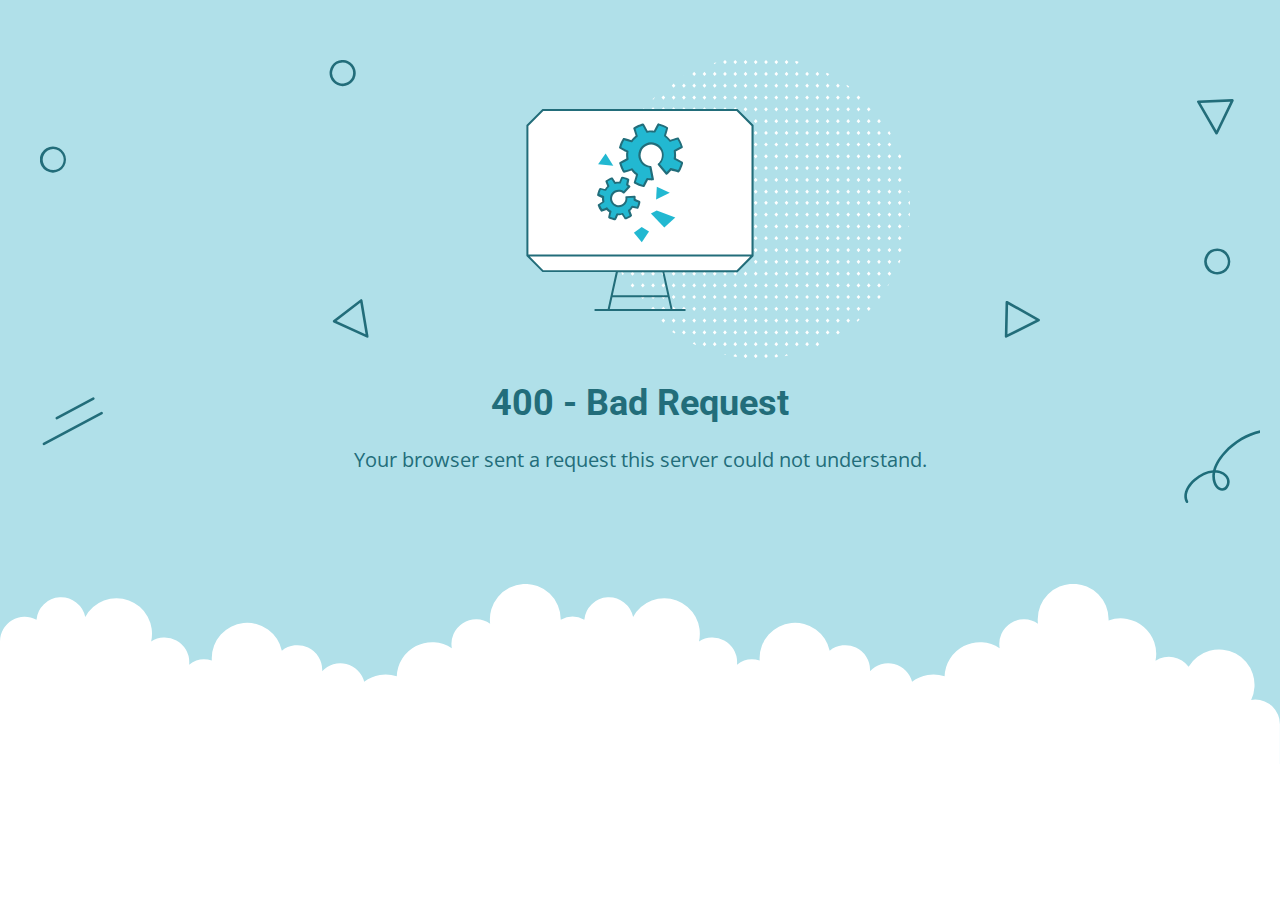
<file: aminpp/preview.moxcreative.com/speakup/template-kit/homepage/_data_image/svg+xml,_svg xmlns='http_/www.w3.org/2000/svg' preserveAspectRatio='none' overflow='visib/__/svg__.html>
<!DOCTYPE html>
<html lang="en">
<head>
    <meta charset="utf-8" />
    <meta name="viewport" content="width=device-width, initial-scale=1.0">
    <title>400 - Bad Request</title>
    <link href="https://fonts.googleapis.com/css?family=Open+Sans:400,700%7CRoboto:400,700" rel="stylesheet">
<style>
    * {
        box-sizing: border-box;
        -moz-box-sizing: border-box;
        -webkit-tap-highlight-color: transparent;
    }
    body {
        margin: 0;
        padding: 0;
        height: 100%;
        -webkit-text-size-adjust: 100%;
    }
    .fit-wide {
        position: relative;
        overflow: hidden;
        max-width: 1240px;
        margin: 0 auto;
        padding-top: 60px;
        padding-bottom: 60px;
        padding-left: 20px;
        padding-right: 20px;
    }
    .background-wrap { position: relative; }
    .background-wrap.cloud-blue { background-color: #b0e0e9; }
    .background-wrap.white { background-color: #fff; }
    .title {
        position: relative;
        text-align: center;
        margin: 20px auto 10px;
    }
    .title--regular { font-family: 'Roboto', Arial, sans-serif; }
    .title--size-large { font-size: 36px; line-height: 46px; }
    .title--size-semimedium { font-size: 20px; line-height: 28px; }
    .title--weight-normal { font-weight: 400; }
    .title--weight-bold { font-weight: 700; }
    .title--subtitle {
        padding-bottom: 40px;
        font-family: 'Open Sans', Arial ,sans-serif;
        text-align: center;
    }
    .error h1,
    .error p { color: #226d7a; }
    .error--bg__cover {
        position: absolute;
        width: 100%;
    }
    .error--shape__clouds svg {
        display: block;
    }
    .abstract-half-dot--circle {
        z-index: 0;
        position: absolute;
        left: 15em;
        right: 0;
        width: 300px;
        height: 300px;
        margin: 0 auto;
    }
    .icon-graphic {
        z-index: 1;
        position: relative;
        width: 300px;
        height: 300px;
        margin: 0 auto;
    }
    @media screen and (max-width: 767px) {
        .error--bg__cover { display: none; }
        .abstract-half-dot--circle { left: 0; }
    }
</style>
</head>
<body>
    <div id="container">
        <section class="error content background-wrap cloud-blue">
            <div class="fit-wide">
                <div class="error--bg__cover">
                    <svg id="bb70dc41-31d3-430f-a666-fda9b093edf1" data-name="Layer 1" xmlns="http://www.w3.org/2000/svg" viewBox="0 0 948.879 339.018"><title>bg_error_lines</title><path d="M231.605,20a9.971,9.971,0,0,1-7.251-3.106h0A10.012,10.012,0,1,1,231.605,20ZM231.6,2a8,8,0,0,0-5.8,13.507h0A8,8,0,1,0,231.6,2Z" transform="translate(0 -0.005)" fill="#226d7a"/><path d="M10.006,86.2l-.26,0a10.02,10.02,0,1,1,.26,0Zm-.011-18a8.037,8.037,0,1,0,.208,0C10.134,68.2,10.064,68.2,9.995,68.2Z" transform="translate(0 -0.005)" fill="#226d7a"/><path d="M901.007,164.2q-.13,0-.261,0a10.019,10.019,0,1,1,.261,0Zm-.012-18a8,8,0,0,0-5.794,13.511h0a8,8,0,1,0,6-13.508C901.134,146.2,901.064,146.2,901,146.2Z" transform="translate(0 -0.005)" fill="#226d7a"/><path d="M250.416,212.509a1.014,1.014,0,0,1-.417-.091L224.634,200.8a1,1,0,0,1-.191-1.7L245.2,183.2a1,1,0,0,1,1.594.629l4.607,27.517a1,1,0,0,1-.986,1.165Zm-23.437-12.836,22.139,10.141L245.1,185.8Z" transform="translate(0 -0.005)" fill="#226d7a"/><path d="M739.316,212.525a1,1,0,0,1-1-1.021l.571-26.14a1,1,0,0,1,1.487-.851L764.73,198.12a1,1,0,0,1-.038,1.767l-24.926,12.532A1,1,0,0,1,739.316,212.525Zm1.535-25.456-.5,22.817,21.756-10.94Z" transform="translate(0 -0.005)" fill="#226d7a"/><path d="M900.389,57.039a1,1,0,0,1-.866-.5l-14-24.135a1,1,0,0,1,.827-1.5l26.128-.989a1.02,1.02,0,0,1,.875.452,1,1,0,0,1,.064.982L901.289,56.474a1,1,0,0,1-.862.565Zm-12.3-24.2,12.216,21.066L910.9,31.977Z" transform="translate(0 -0.005)" fill="#226d7a"/><path d="M12.87,275.027a1,1,0,0,1-.473-1.882l27.929-14.914A1,1,0,1,1,41.269,260L13.34,274.909A1,1,0,0,1,12.87,275.027Z" transform="translate(0 -0.005)" fill="#226d7a"/><path d="M3.022,294.787A1,1,0,0,1,2.55,292.9L46.7,269.328a1,1,0,0,1,.942,1.764L3.492,294.669A1,1,0,0,1,3.022,294.787Z" transform="translate(0 -0.005)" fill="#226d7a"/><path d="M877.689,339.023a1,1,0,0,1-.883-.529c-3.192-5.987.77-13.269,6.112-17.829,4.788-4.086,9.927-6.423,14.763-6.767,1.568-6.323,5.923-11.65,8.308-14.2,11.746-12.542,27.445-18.876,42.022-16.939a1,1,0,1,1-.264,1.982c-13.92-1.85-28.991,4.25-40.3,16.324-2.183,2.332-6.145,7.152-7.7,12.808.331.016.66.043.987.079,3.41.379,7.617,2.214,9.193,6.228a7.691,7.691,0,0,1-.846,6.881,5.421,5.421,0,0,1-4.372,2.574h-.086c-3.283,0-5.743-3.046-6.731-6.089a16.766,16.766,0,0,1-.613-7.609c-4.252.444-8.785,2.594-13.065,6.246-4.58,3.91-8.3,10.386-5.646,15.367a1,1,0,0,1-.882,1.47Zm21.626-23.164a14.936,14.936,0,0,0,.482,7.073c.744,2.291,2.555,4.725,4.883,4.7a3.488,3.488,0,0,0,2.742-1.687,5.715,5.715,0,0,0,.646-5.038c-1.251-3.185-4.721-4.655-7.551-4.97Q899.921,315.876,899.315,315.859Z" transform="translate(0 -0.005)" fill="#1e6d7a"/></svg>
                </div>
                <div>
                    <div class="abstract-half-dot--circle">
                        <svg id="a57f7293-9654-4013-9c82-7cad22fc3689" data-name="Layer 1" xmlns="http://www.w3.org/2000/svg" viewBox="0 0 300 298.181"><title>circle_dots</title><polygon points="145.742 133.848 147.581 131.734 145.742 129.621 143.904 131.734 145.742 133.848" fill="#fff"/><polygon points="145.742 122.041 147.581 119.928 145.742 117.814 143.904 119.928 145.742 122.041" fill="#fff"/><polygon points="145.742 110.235 147.581 108.122 145.742 106.008 143.904 108.122 145.742 110.235" fill="#fff"/><polygon points="145.742 98.429 147.581 96.316 145.742 94.202 143.904 96.316 145.742 98.429" fill="#fff"/><polygon points="145.742 86.624 147.581 84.51 145.742 82.396 143.904 84.51 145.742 86.624" fill="#fff"/><polygon points="156.015 129.621 154.177 131.734 156.015 133.848 157.854 131.734 156.015 129.621" fill="#fff"/><polygon points="156.015 117.814 154.177 119.928 156.015 122.041 157.854 119.928 156.015 117.814" fill="#fff"/><polygon points="156.015 106.008 154.177 108.122 156.015 110.235 157.854 108.122 156.015 106.008" fill="#fff"/><polygon points="156.015 94.202 154.177 96.316 156.015 98.429 157.854 96.316 156.015 94.202" fill="#fff"/><polygon points="156.015 82.396 154.177 84.51 156.015 86.624 157.854 84.51 156.015 82.396" fill="#fff"/><polygon points="166.288 129.621 164.45 131.734 166.288 133.848 168.13 131.734 166.288 129.621" fill="#fff"/><polygon points="166.288 117.814 164.45 119.928 166.288 122.041 168.13 119.928 166.288 117.814" fill="#fff"/><polygon points="166.288 106.008 164.45 108.122 166.288 110.235 168.13 108.122 166.288 106.008" fill="#fff"/><polygon points="166.288 94.202 164.45 96.316 166.288 98.429 168.13 96.316 166.288 94.202" fill="#fff"/><polygon points="168.128 84.51 166.288 82.396 164.45 84.51 166.288 86.624 168.128 84.51" fill="#fff"/><polygon points="176.563 129.621 174.724 131.734 176.563 133.848 178.401 131.734 176.563 129.621" fill="#fff"/><polygon points="176.563 117.814 174.724 119.928 176.563 122.041 178.401 119.928 176.563 117.814" fill="#fff"/><polygon points="176.563 106.008 174.724 108.122 176.563 110.235 178.401 108.122 176.563 106.008" fill="#fff"/><polygon points="176.563 94.202 174.724 96.316 176.563 98.429 178.401 96.316 176.563 94.202" fill="#fff"/><polygon points="176.563 82.396 174.724 84.51 176.563 86.624 178.401 84.51 176.563 82.396" fill="#fff"/><polygon points="186.835 129.621 184.997 131.734 186.835 133.848 188.674 131.734 186.835 129.621" fill="#fff"/><polygon points="186.835 117.814 184.997 119.928 186.835 122.041 188.674 119.928 186.835 117.814" fill="#fff"/><polygon points="186.835 106.008 184.997 108.122 186.835 110.235 188.674 108.122 186.835 106.008" fill="#fff"/><polygon points="186.835 94.202 184.997 96.316 186.835 98.429 188.674 96.316 186.835 94.202" fill="#fff"/><polygon points="186.835 82.396 184.997 84.51 186.835 86.624 188.674 84.51 186.835 82.396" fill="#fff"/><polygon points="197.11 129.621 195.268 131.734 197.11 133.848 198.948 131.734 197.11 129.621" fill="#fff"/><polygon points="197.11 117.814 195.268 119.928 197.11 122.041 198.948 119.928 197.11 117.814" fill="#fff"/><polygon points="197.11 106.008 195.268 108.122 197.11 110.235 198.948 108.122 197.11 106.008" fill="#fff"/><polygon points="197.11 94.202 195.268 96.316 197.11 98.429 198.948 96.316 197.11 94.202" fill="#fff"/><polygon points="197.11 82.396 195.27 84.51 197.11 86.624 198.948 84.51 197.11 82.396" fill="#fff"/><polygon points="207.383 129.621 205.545 131.734 207.383 133.848 209.221 131.734 207.383 129.621" fill="#fff"/><polygon points="207.383 117.814 205.545 119.928 207.383 122.041 209.221 119.928 207.383 117.814" fill="#fff"/><polygon points="207.383 106.008 205.545 108.122 207.383 110.235 209.221 108.122 207.383 106.008" fill="#fff"/><polygon points="207.383 94.202 205.545 96.316 207.383 98.429 209.221 96.316 207.383 94.202" fill="#fff"/><polygon points="207.383 82.396 205.545 84.51 207.383 86.624 209.221 84.51 207.383 82.396" fill="#fff"/><polygon points="217.656 129.621 215.817 131.734 217.656 133.848 219.497 131.734 217.656 129.621" fill="#fff"/><polygon points="217.656 117.814 215.817 119.928 217.656 122.041 219.497 119.928 217.656 117.814" fill="#fff"/><polygon points="217.656 106.008 215.817 108.122 217.656 110.235 219.497 108.122 217.656 106.008" fill="#fff"/><polygon points="217.656 94.202 215.817 96.316 217.656 98.429 219.497 96.316 217.656 94.202" fill="#fff"/><polygon points="219.496 84.51 217.656 82.396 215.817 84.51 217.656 86.624 219.496 84.51" fill="#fff"/><polygon points="227.93 129.621 226.092 131.734 227.93 133.848 229.769 131.734 227.93 129.621" fill="#fff"/><polygon points="227.93 117.814 226.092 119.928 227.93 122.041 229.769 119.928 227.93 117.814" fill="#fff"/><polygon points="227.93 106.008 226.092 108.122 227.93 110.235 229.769 108.122 227.93 106.008" fill="#fff"/><polygon points="227.93 94.202 226.092 96.316 227.93 98.429 229.769 96.316 227.93 94.202" fill="#fff"/><polygon points="227.93 82.396 226.092 84.51 227.93 86.624 229.769 84.51 227.93 82.396" fill="#fff"/><polygon points="238.203 129.621 236.365 131.734 238.203 133.848 240.042 131.734 238.203 129.621" fill="#fff"/><polygon points="238.203 117.814 236.365 119.928 238.203 122.041 240.042 119.928 238.203 117.814" fill="#fff"/><polygon points="238.203 106.008 236.365 108.122 238.203 110.235 240.042 108.122 238.203 106.008" fill="#fff"/><polygon points="238.203 94.202 236.365 96.316 238.203 98.429 240.042 96.316 238.203 94.202" fill="#fff"/><polygon points="238.203 82.396 236.365 84.51 238.203 86.624 240.042 84.51 238.203 82.396" fill="#fff"/><polygon points="248.478 133.848 250.316 131.734 248.478 129.621 246.636 131.734 248.478 133.848" fill="#fff"/><polygon points="248.478 122.041 250.316 119.928 248.478 117.814 246.636 119.928 248.478 122.041" fill="#fff"/><polygon points="248.478 110.235 250.316 108.122 248.478 106.008 246.636 108.122 248.478 110.235" fill="#fff"/><polygon points="248.478 98.429 250.316 96.316 248.478 94.202 246.636 96.316 248.478 98.429" fill="#fff"/><polygon points="246.638 84.51 248.478 86.624 250.316 84.51 248.478 82.396 246.638 84.51" fill="#fff"/><polygon points="258.751 129.621 256.912 131.734 258.751 133.848 260.589 131.734 258.751 129.621" fill="#fff"/><polygon points="258.751 117.814 256.912 119.928 258.751 122.041 260.589 119.928 258.751 117.814" fill="#fff"/><polygon points="258.751 106.008 256.912 108.122 258.751 110.235 260.589 108.122 258.751 106.008" fill="#fff"/><polygon points="258.751 94.202 256.912 96.316 258.751 98.429 260.589 96.316 258.751 94.202" fill="#fff"/><polygon points="258.751 82.396 256.912 84.51 258.751 86.624 260.589 84.51 258.751 82.396" fill="#fff"/><polygon points="269.023 129.621 267.185 131.734 269.023 133.848 270.865 131.734 269.023 129.621" fill="#fff"/><polygon points="269.023 117.814 267.185 119.928 269.023 122.041 270.865 119.928 269.023 117.814" fill="#fff"/><polygon points="269.023 106.008 267.185 108.122 269.023 110.235 270.865 108.122 269.023 106.008" fill="#fff"/><polygon points="269.023 94.202 267.185 96.316 269.023 98.429 270.865 96.316 269.023 94.202" fill="#fff"/><polygon points="270.863 84.51 269.023 82.396 267.185 84.51 269.023 86.624 270.863 84.51" fill="#fff"/><polygon points="145.742 75.064 147.581 72.95 145.742 70.837 143.904 72.95 145.742 75.064" fill="#fff"/><polygon points="145.742 63.258 147.581 61.144 145.742 59.031 143.904 61.144 145.742 63.258" fill="#fff"/><polygon points="145.742 51.452 147.581 49.338 145.742 47.225 143.904 49.338 145.742 51.452" fill="#fff"/><polygon points="145.742 39.646 147.581 37.532 145.742 35.419 143.904 37.532 145.742 39.646" fill="#fff"/><polygon points="145.742 27.84 147.581 25.726 145.742 23.612 143.904 25.726 145.742 27.84" fill="#fff"/><polygon points="147.581 13.92 145.742 11.806 143.904 13.92 145.742 16.033 147.581 13.92" fill="#fff"/><polygon points="143.904 2.114 145.742 4.227 147.581 2.114 145.742 0 143.904 2.114" fill="#fff"/><polygon points="156.015 70.837 154.177 72.95 156.015 75.064 157.854 72.95 156.015 70.837" fill="#fff"/><polygon points="156.015 59.031 154.177 61.144 156.015 63.258 157.854 61.144 156.015 59.031" fill="#fff"/><polygon points="156.015 47.225 154.177 49.338 156.015 51.452 157.854 49.338 156.015 47.225" fill="#fff"/><polygon points="156.015 35.419 154.177 37.532 156.015 39.646 157.854 37.532 156.015 35.419" fill="#fff"/><polygon points="156.015 23.612 154.177 25.726 156.015 27.84 157.854 25.726 156.015 23.612" fill="#fff"/><polygon points="156.015 11.806 154.177 13.92 156.015 16.033 157.854 13.92 156.015 11.806" fill="#fff"/><polygon points="156.015 0 154.177 2.114 156.015 4.227 157.854 2.114 156.015 0" fill="#fff"/><polygon points="166.288 70.837 164.45 72.95 166.288 75.064 168.13 72.95 166.288 70.837" fill="#fff"/><polygon points="166.288 59.031 164.45 61.144 166.288 63.258 168.13 61.144 166.288 59.031" fill="#fff"/><polygon points="166.288 47.225 164.45 49.338 166.288 51.452 168.13 49.338 166.288 47.225" fill="#fff"/><polygon points="166.288 35.419 164.45 37.532 166.288 39.646 168.13 37.532 166.288 35.419" fill="#fff"/><polygon points="166.288 23.612 164.45 25.726 166.288 27.84 168.13 25.726 166.288 23.612" fill="#fff"/><polygon points="166.288 11.806 164.45 13.92 166.288 16.033 168.13 13.92 166.288 11.806" fill="#fff"/><polygon points="166.288 0 164.45 2.114 166.288 4.227 168.13 2.114 166.288 0" fill="#fff"/><polygon points="176.563 70.837 174.724 72.95 176.563 75.064 178.401 72.95 176.563 70.837" fill="#fff"/><polygon points="176.563 59.031 174.724 61.144 176.563 63.258 178.401 61.144 176.563 59.031" fill="#fff"/><polygon points="176.563 47.225 174.724 49.338 176.563 51.452 178.401 49.338 176.563 47.225" fill="#fff"/><polygon points="176.563 35.419 174.724 37.532 176.563 39.646 178.401 37.532 176.563 35.419" fill="#fff"/><polygon points="176.563 23.612 174.724 25.726 176.563 27.84 178.401 25.726 176.563 23.612" fill="#fff"/><polygon points="176.563 11.806 174.724 13.92 176.563 16.033 178.401 13.92 176.563 11.806" fill="#fff"/><polygon points="176.563 0 174.724 2.114 176.563 4.227 178.401 2.114 176.563 0" fill="#fff"/><polygon points="186.835 70.837 184.997 72.95 186.835 75.064 188.674 72.95 186.835 70.837" fill="#fff"/><polygon points="186.835 59.031 184.997 61.144 186.835 63.258 188.674 61.144 186.835 59.031" fill="#fff"/><polygon points="186.835 47.225 184.997 49.338 186.835 51.452 188.674 49.338 186.835 47.225" fill="#fff"/><polygon points="186.835 35.419 184.997 37.532 186.835 39.646 188.674 37.532 186.835 35.419" fill="#fff"/><polygon points="186.835 23.612 184.997 25.726 186.835 27.84 188.674 25.726 186.835 23.612" fill="#fff"/><polygon points="186.835 11.806 184.997 13.92 186.835 16.033 188.674 13.92 186.835 11.806" fill="#fff"/><path d="M186.835,4.227l1.839-2.113-.31-.356c-.826-.225-1.651-.45-2.483-.661L185,2.114Z" fill="#fff"/><polygon points="197.11 70.837 195.268 72.95 197.11 75.064 198.948 72.95 197.11 70.837" fill="#fff"/><polygon points="197.11 59.031 195.268 61.144 197.11 63.258 198.948 61.144 197.11 59.031" fill="#fff"/><polygon points="197.11 47.225 195.268 49.338 197.11 51.452 198.948 49.338 197.11 47.225" fill="#fff"/><polygon points="197.11 35.419 195.268 37.532 197.11 39.646 198.948 37.532 197.11 35.419" fill="#fff"/><polygon points="197.11 23.612 195.268 25.726 197.11 27.84 198.948 25.726 197.11 23.612" fill="#fff"/><polygon points="197.11 11.806 195.268 13.92 197.11 16.033 198.948 13.92 197.11 11.806" fill="#fff"/><polygon points="207.383 70.837 205.545 72.95 207.383 75.064 209.221 72.95 207.383 70.837" fill="#fff"/><polygon points="207.383 59.031 205.545 61.144 207.383 63.258 209.221 61.144 207.383 59.031" fill="#fff"/><polygon points="207.383 47.225 205.545 49.338 207.383 51.452 209.221 49.338 207.383 47.225" fill="#fff"/><polygon points="207.383 35.419 205.545 37.532 207.383 39.646 209.221 37.532 207.383 35.419" fill="#fff"/><polygon points="207.383 23.612 205.545 25.726 207.383 27.84 209.221 25.726 207.383 23.612" fill="#fff"/><polygon points="207.383 11.806 205.545 13.92 207.383 16.033 209.221 13.92 207.383 11.806" fill="#fff"/><polygon points="217.656 70.837 215.817 72.95 217.656 75.064 219.497 72.95 217.656 70.837" fill="#fff"/><polygon points="217.656 59.031 215.817 61.144 217.656 63.258 219.497 61.144 217.656 59.031" fill="#fff"/><polygon points="217.656 47.225 215.817 49.338 217.656 51.452 219.497 49.338 217.656 47.225" fill="#fff"/><polygon points="217.656 35.419 215.817 37.532 217.656 39.646 219.497 37.532 217.656 35.419" fill="#fff"/><polygon points="217.656 23.612 215.817 25.726 217.656 27.84 219.497 25.726 217.656 23.612" fill="#fff"/><path d="M217.656,16.033l1.753-2.011c-.842-.445-1.685-.887-2.535-1.317l-1.057,1.215Z" fill="#fff"/><polygon points="227.93 70.837 226.092 72.95 227.93 75.064 229.769 72.95 227.93 70.837" fill="#fff"/><polygon points="227.93 59.031 226.092 61.144 227.93 63.258 229.769 61.144 227.93 59.031" fill="#fff"/><polygon points="227.93 47.225 226.092 49.338 227.93 51.452 229.769 49.338 227.93 47.225" fill="#fff"/><polygon points="227.93 35.419 226.092 37.532 227.93 39.646 229.769 37.532 227.93 35.419" fill="#fff"/><polygon points="227.93 23.612 226.092 25.726 227.93 27.84 229.769 25.726 227.93 23.612" fill="#fff"/><polygon points="238.203 70.837 236.365 72.95 238.203 75.064 240.042 72.95 238.203 70.837" fill="#fff"/><polygon points="238.203 59.031 236.365 61.144 238.203 63.258 240.042 61.144 238.203 59.031" fill="#fff"/><polygon points="238.203 47.225 236.365 49.338 238.203 51.452 240.042 49.338 238.203 47.225" fill="#fff"/><polygon points="238.203 35.419 236.365 37.532 238.203 39.646 240.042 37.532 238.203 35.419" fill="#fff"/><path d="M236.365,25.726,238.2,27.84l1.084-1.246c-.744-.555-1.5-1.1-2.25-1.641Z" fill="#fff"/><polygon points="248.478 75.064 250.316 72.95 248.478 70.837 246.636 72.95 248.478 75.064" fill="#fff"/><polygon points="248.478 63.258 250.316 61.144 248.478 59.031 246.636 61.144 248.478 63.258" fill="#fff"/><polygon points="250.316 49.338 248.478 47.225 246.636 49.338 248.478 51.452 250.316 49.338" fill="#fff"/><polygon points="246.636 37.532 248.478 39.646 250.316 37.532 248.478 35.419 246.636 37.532" fill="#fff"/><polygon points="258.751 70.837 256.912 72.95 258.751 75.064 260.589 72.95 258.751 70.837" fill="#fff"/><polygon points="258.751 59.031 256.912 61.144 258.751 63.258 260.589 61.144 258.751 59.031" fill="#fff"/><polygon points="258.751 47.225 256.912 49.338 258.751 51.452 260.589 49.338 258.751 47.225" fill="#fff"/><polygon points="269.023 70.837 267.185 72.95 269.023 75.064 270.865 72.95 269.023 70.837" fill="#fff"/><polygon points="269.023 59.031 267.185 61.144 269.023 63.258 270.865 61.144 269.023 59.031" fill="#fff"/><polygon points="279.445 129.621 277.607 131.734 279.445 133.848 281.284 131.734 279.445 129.621" fill="#fff"/><polygon points="279.445 117.814 277.607 119.928 279.445 122.041 281.284 119.928 279.445 117.814" fill="#fff"/><polygon points="279.445 106.008 277.607 108.122 279.445 110.235 281.284 108.122 279.445 106.008" fill="#fff"/><polygon points="279.445 94.202 277.607 96.316 279.445 98.429 281.284 96.316 279.445 94.202" fill="#fff"/><polygon points="279.445 82.396 277.607 84.51 279.445 86.624 281.284 84.51 279.445 82.396" fill="#fff"/><polygon points="289.718 129.621 287.88 131.734 289.718 133.848 291.56 131.734 289.718 129.621" fill="#fff"/><polygon points="289.718 117.814 287.88 119.928 289.718 122.041 291.56 119.928 289.718 117.814" fill="#fff"/><polygon points="289.718 106.008 287.88 108.122 289.718 110.235 291.56 108.122 289.718 106.008" fill="#fff"/><path d="M287.88,96.316l1.838,2.113,1.515-1.739c-.151-.422-.3-.846-.451-1.267L289.718,94.2Z" fill="#fff"/><path d="M299.092,130.656l-.938,1.078,1.192,1.37Q299.229,131.877,299.092,130.656Z" fill="#fff"/><path d="M279.445,75.064l1.241-1.427q-.721-1.278-1.466-2.541l-1.613,1.854Z" fill="#fff"/><polygon points="1.838 129.621 0 131.734 1.838 133.848 3.677 131.734 1.838 129.621" fill="#fff"/><polygon points="1.838 117.814 0 119.928 1.838 122.041 3.677 119.928 1.838 117.814" fill="#fff"/><path d="M1.838,110.235l1.839-2.113-1.534-1.764q-.456,1.6-.876,3.22Z" fill="#fff"/><polygon points="12.113 129.621 10.271 131.734 12.113 133.848 13.951 131.734 12.113 129.621" fill="#fff"/><polygon points="12.113 117.814 10.271 119.928 12.113 122.041 13.951 119.928 12.113 117.814" fill="#fff"/><polygon points="12.113 106.008 10.271 108.122 12.113 110.235 13.951 108.122 12.113 106.008" fill="#fff"/><polygon points="12.113 94.202 10.271 96.316 12.113 98.429 13.951 96.316 12.113 94.202" fill="#fff"/><polygon points="12.113 82.396 10.273 84.51 12.113 86.624 13.951 84.51 12.113 82.396" fill="#fff"/><polygon points="22.533 129.621 20.695 131.734 22.533 133.848 24.371 131.734 22.533 129.621" fill="#fff"/><polygon points="22.533 117.814 20.695 119.928 22.533 122.041 24.371 119.928 22.533 117.814" fill="#fff"/><polygon points="22.533 106.008 20.695 108.122 22.533 110.235 24.371 108.122 22.533 106.008" fill="#fff"/><polygon points="22.533 94.202 20.695 96.316 22.533 98.429 24.371 96.316 22.533 94.202" fill="#fff"/><polygon points="22.533 82.396 20.695 84.51 22.533 86.624 24.371 84.51 22.533 82.396" fill="#fff"/><polygon points="32.808 129.621 30.966 131.734 32.808 133.848 34.646 131.734 32.808 129.621" fill="#fff"/><polygon points="32.808 117.814 30.966 119.928 32.808 122.041 34.646 119.928 32.808 117.814" fill="#fff"/><polygon points="32.808 106.008 30.966 108.122 32.808 110.235 34.646 108.122 32.808 106.008" fill="#fff"/><polygon points="32.808 94.202 30.966 96.316 32.808 98.429 34.646 96.316 32.808 94.202" fill="#fff"/><polygon points="32.808 82.396 30.968 84.51 32.808 86.624 34.646 84.51 32.808 82.396" fill="#fff"/><polygon points="43.08 129.621 41.242 131.734 43.08 133.848 44.919 131.734 43.08 129.621" fill="#fff"/><polygon points="43.08 117.814 41.242 119.928 43.08 122.041 44.919 119.928 43.08 117.814" fill="#fff"/><polygon points="43.08 106.008 41.242 108.122 43.08 110.235 44.919 108.122 43.08 106.008" fill="#fff"/><polygon points="43.08 94.202 41.242 96.316 43.08 98.429 44.919 96.316 43.08 94.202" fill="#fff"/><polygon points="43.08 82.396 41.242 84.51 43.08 86.624 44.919 84.51 43.08 82.396" fill="#fff"/><polygon points="53.353 129.621 51.515 131.734 53.353 133.848 55.195 131.734 53.353 129.621" fill="#fff"/><polygon points="53.353 117.814 51.515 119.928 53.353 122.041 55.195 119.928 53.353 117.814" fill="#fff"/><polygon points="53.353 106.008 51.515 108.122 53.353 110.235 55.195 108.122 53.353 106.008" fill="#fff"/><polygon points="53.353 94.202 51.515 96.316 53.353 98.429 55.195 96.316 53.353 94.202" fill="#fff"/><polygon points="55.193 84.51 53.353 82.396 51.515 84.51 53.353 86.624 55.193 84.51" fill="#fff"/><polygon points="63.628 129.621 61.789 131.734 63.628 133.848 65.466 131.734 63.628 129.621" fill="#fff"/><polygon points="63.628 117.814 61.789 119.928 63.628 122.041 65.466 119.928 63.628 117.814" fill="#fff"/><polygon points="63.628 106.008 61.789 108.122 63.628 110.235 65.466 108.122 63.628 106.008" fill="#fff"/><polygon points="63.628 94.202 61.789 96.316 63.628 98.429 65.466 96.316 63.628 94.202" fill="#fff"/><polygon points="63.628 82.396 61.789 84.51 63.628 86.624 65.466 84.51 63.628 82.396" fill="#fff"/><polygon points="73.901 129.621 72.062 131.734 73.901 133.848 75.739 131.734 73.901 129.621" fill="#fff"/><polygon points="73.901 117.814 72.062 119.928 73.901 122.041 75.739 119.928 73.901 117.814" fill="#fff"/><polygon points="73.901 106.008 72.062 108.122 73.901 110.235 75.739 108.122 73.901 106.008" fill="#fff"/><polygon points="73.901 94.202 72.062 96.316 73.901 98.429 75.739 96.316 73.901 94.202" fill="#fff"/><polygon points="73.901 82.396 72.062 84.51 73.901 86.624 75.739 84.51 73.901 82.396" fill="#fff"/><polygon points="84.174 129.621 82.335 131.734 84.174 133.848 86.015 131.734 84.174 129.621" fill="#fff"/><polygon points="84.174 117.814 82.335 119.928 84.174 122.041 86.015 119.928 84.174 117.814" fill="#fff"/><polygon points="84.174 106.008 82.335 108.122 84.174 110.235 86.015 108.122 84.174 106.008" fill="#fff"/><polygon points="84.174 94.202 82.335 96.316 84.174 98.429 86.015 96.316 84.174 94.202" fill="#fff"/><polygon points="86.014 84.51 84.174 82.396 82.335 84.51 84.174 86.624 86.014 84.51" fill="#fff"/><polygon points="94.448 129.621 92.61 131.734 94.448 133.848 96.286 131.734 94.448 129.621" fill="#fff"/><polygon points="94.448 117.814 92.61 119.928 94.448 122.041 96.286 119.928 94.448 117.814" fill="#fff"/><polygon points="94.448 106.008 92.61 108.122 94.448 110.235 96.286 108.122 94.448 106.008" fill="#fff"/><polygon points="94.448 94.202 92.61 96.316 94.448 98.429 96.286 96.316 94.448 94.202" fill="#fff"/><polygon points="94.448 82.396 92.61 84.51 94.448 86.624 96.286 84.51 94.448 82.396" fill="#fff"/><polygon points="104.721 129.621 102.883 131.734 104.721 133.848 106.559 131.734 104.721 129.621" fill="#fff"/><polygon points="104.721 117.814 102.883 119.928 104.721 122.041 106.559 119.928 104.721 117.814" fill="#fff"/><polygon points="104.721 106.008 102.883 108.122 104.721 110.235 106.559 108.122 104.721 106.008" fill="#fff"/><polygon points="104.721 94.202 102.883 96.316 104.721 98.429 106.559 96.316 104.721 94.202" fill="#fff"/><polygon points="104.721 82.396 102.883 84.51 104.721 86.624 106.559 84.51 104.721 82.396" fill="#fff"/><polygon points="114.996 129.621 113.154 131.734 114.996 133.848 116.834 131.734 114.996 129.621" fill="#fff"/><polygon points="114.996 117.814 113.154 119.928 114.996 122.041 116.834 119.928 114.996 117.814" fill="#fff"/><polygon points="114.996 106.008 113.154 108.122 114.996 110.235 116.834 108.122 114.996 106.008" fill="#fff"/><polygon points="114.996 94.202 113.154 96.316 114.996 98.429 116.834 96.316 114.996 94.202" fill="#fff"/><polygon points="114.996 82.396 113.156 84.51 114.996 86.624 116.834 84.51 114.996 82.396" fill="#fff"/><polygon points="125.268 133.848 127.107 131.734 125.268 129.621 123.43 131.734 125.268 133.848" fill="#fff"/><polygon points="125.268 122.041 127.107 119.928 125.268 117.814 123.43 119.928 125.268 122.041" fill="#fff"/><polygon points="125.268 110.235 127.107 108.122 125.268 106.008 123.43 108.122 125.268 110.235" fill="#fff"/><polygon points="125.268 98.429 127.107 96.316 125.268 94.202 123.43 96.316 125.268 98.429" fill="#fff"/><polygon points="125.268 86.624 127.107 84.51 125.268 82.396 123.43 84.51 125.268 86.624" fill="#fff"/><polygon points="135.541 133.848 137.383 131.734 135.541 129.621 133.703 131.734 135.541 133.848" fill="#fff"/><polygon points="135.541 122.041 137.383 119.928 135.541 117.814 133.703 119.928 135.541 122.041" fill="#fff"/><polygon points="135.541 110.235 137.383 108.122 135.541 106.008 133.703 108.122 135.541 110.235" fill="#fff"/><polygon points="135.541 98.429 137.383 96.316 135.541 94.202 133.703 96.316 135.541 98.429" fill="#fff"/><polygon points="135.541 86.624 137.381 84.51 135.541 82.396 133.703 84.51 135.541 86.624" fill="#fff"/><polygon points="22.533 70.837 20.695 72.95 22.533 75.064 24.371 72.95 22.533 70.837" fill="#fff"/><path d="M22.533,63.258l1.838-2.114-.387-.445c-.55.779-1.1,1.559-1.634,2.349Z" fill="#fff"/><polygon points="32.808 70.837 30.966 72.95 32.808 75.064 34.646 72.95 32.808 70.837" fill="#fff"/><polygon points="32.808 59.031 30.966 61.144 32.808 63.258 34.646 61.144 32.808 59.031" fill="#fff"/><path d="M32.808,51.452l1.838-2.114-.9-1.037c-.616.7-1.222,1.416-1.825,2.132Z" fill="#fff"/><polygon points="43.08 70.837 41.242 72.95 43.08 75.064 44.919 72.95 43.08 70.837" fill="#fff"/><polygon points="43.08 59.031 41.242 61.144 43.08 63.258 44.919 61.144 43.08 59.031" fill="#fff"/><polygon points="43.08 47.225 41.242 49.338 43.08 51.452 44.919 49.338 43.08 47.225" fill="#fff"/><path d="M43.08,39.646l1.839-2.114-.342-.393q-1.016.947-2.015,1.911Z" fill="#fff"/><polygon points="53.353 70.837 51.515 72.95 53.353 75.064 55.195 72.95 53.353 70.837" fill="#fff"/><polygon points="53.353 59.031 51.515 61.144 53.353 63.258 55.195 61.144 53.353 59.031" fill="#fff"/><polygon points="53.353 47.225 51.515 49.338 53.353 51.452 55.195 49.338 53.353 47.225" fill="#fff"/><polygon points="53.353 35.419 51.515 37.532 53.353 39.646 55.195 37.532 53.353 35.419" fill="#fff"/><polygon points="63.628 70.837 61.789 72.95 63.628 75.064 65.466 72.95 63.628 70.837" fill="#fff"/><polygon points="63.628 59.031 61.789 61.144 63.628 63.258 65.466 61.144 63.628 59.031" fill="#fff"/><polygon points="63.628 47.225 61.789 49.338 63.628 51.452 65.466 49.338 63.628 47.225" fill="#fff"/><polygon points="63.628 35.419 61.789 37.532 63.628 39.646 65.466 37.532 63.628 35.419" fill="#fff"/><polygon points="63.628 23.612 61.789 25.726 63.628 27.84 65.466 25.726 63.628 23.612" fill="#fff"/><polygon points="73.901 70.837 72.062 72.95 73.901 75.064 75.739 72.95 73.901 70.837" fill="#fff"/><polygon points="73.901 59.031 72.062 61.144 73.901 63.258 75.739 61.144 73.901 59.031" fill="#fff"/><polygon points="73.901 47.225 72.062 49.338 73.901 51.452 75.739 49.338 73.901 47.225" fill="#fff"/><polygon points="73.901 35.419 72.062 37.532 73.901 39.646 75.739 37.532 73.901 35.419" fill="#fff"/><polygon points="73.901 23.612 72.062 25.726 73.901 27.84 75.739 25.726 73.901 23.612" fill="#fff"/><path d="M73.9,16.033l.476-.547c-.214.119-.429.237-.642.357Z" fill="#fff"/><polygon points="84.174 70.837 82.335 72.95 84.174 75.064 86.015 72.95 84.174 70.837" fill="#fff"/><polygon points="84.174 59.031 82.335 61.144 84.174 63.258 86.015 61.144 84.174 59.031" fill="#fff"/><polygon points="84.174 47.225 82.335 49.338 84.174 51.452 86.015 49.338 84.174 47.225" fill="#fff"/><polygon points="84.174 35.419 82.335 37.532 84.174 39.646 86.015 37.532 84.174 35.419" fill="#fff"/><polygon points="84.174 23.612 82.335 25.726 84.174 27.84 86.015 25.726 84.174 23.612" fill="#fff"/><polygon points="84.174 11.806 82.335 13.92 84.174 16.033 86.015 13.92 84.174 11.806" fill="#fff"/><polygon points="94.448 70.837 92.61 72.95 94.448 75.064 96.286 72.95 94.448 70.837" fill="#fff"/><polygon points="94.448 59.031 92.61 61.144 94.448 63.258 96.286 61.144 94.448 59.031" fill="#fff"/><polygon points="94.448 47.225 92.61 49.338 94.448 51.452 96.286 49.338 94.448 47.225" fill="#fff"/><polygon points="94.448 35.419 92.61 37.532 94.448 39.646 96.286 37.532 94.448 35.419" fill="#fff"/><polygon points="94.448 23.612 92.61 25.726 94.448 27.84 96.286 25.726 94.448 23.612" fill="#fff"/><polygon points="94.448 11.806 92.61 13.92 94.448 16.033 96.286 13.92 94.448 11.806" fill="#fff"/><polygon points="104.721 70.837 102.883 72.95 104.721 75.064 106.559 72.95 104.721 70.837" fill="#fff"/><polygon points="104.721 59.031 102.883 61.144 104.721 63.258 106.559 61.144 104.721 59.031" fill="#fff"/><polygon points="104.721 47.225 102.883 49.338 104.721 51.452 106.559 49.338 104.721 47.225" fill="#fff"/><polygon points="104.721 35.419 102.883 37.532 104.721 39.646 106.559 37.532 104.721 35.419" fill="#fff"/><polygon points="104.721 23.612 102.883 25.726 104.721 27.84 106.559 25.726 104.721 23.612" fill="#fff"/><polygon points="104.721 11.806 102.883 13.92 104.721 16.033 106.559 13.92 104.721 11.806" fill="#fff"/><path d="M104.721,4.227l1.759-2.022c-.937.266-1.868.545-2.8.828Z" fill="#fff"/><polygon points="114.996 70.837 113.154 72.95 114.996 75.064 116.834 72.95 114.996 70.837" fill="#fff"/><polygon points="114.996 59.031 113.154 61.144 114.996 63.258 116.834 61.144 114.996 59.031" fill="#fff"/><polygon points="114.996 47.225 113.154 49.338 114.996 51.452 116.834 49.338 114.996 47.225" fill="#fff"/><polygon points="114.996 35.419 113.154 37.532 114.996 39.646 116.834 37.532 114.996 35.419" fill="#fff"/><polygon points="114.996 23.612 113.154 25.726 114.996 27.84 116.834 25.726 114.996 23.612" fill="#fff"/><polygon points="114.996 11.806 113.154 13.92 114.996 16.033 116.834 13.92 114.996 11.806" fill="#fff"/><path d="M113.154,2.114,115,4.227l1.838-2.113-1.8-2.066-.1.023Z" fill="#fff"/><polygon points="125.268 75.064 127.107 72.95 125.268 70.837 123.43 72.95 125.268 75.064" fill="#fff"/><polygon points="125.268 63.258 127.107 61.144 125.268 59.031 123.43 61.144 125.268 63.258" fill="#fff"/><polygon points="125.268 51.452 127.107 49.338 125.268 47.225 123.43 49.338 125.268 51.452" fill="#fff"/><polygon points="125.268 39.646 127.107 37.532 125.268 35.419 123.43 37.532 125.268 39.646" fill="#fff"/><polygon points="125.268 27.84 127.107 25.726 125.268 23.612 123.43 25.726 125.268 27.84" fill="#fff"/><polygon points="125.268 16.033 127.107 13.92 125.268 11.806 123.43 13.92 125.268 16.033" fill="#fff"/><polygon points="127.107 2.114 125.268 0 123.43 2.114 125.268 4.227 127.107 2.114" fill="#fff"/><polygon points="135.541 75.064 137.383 72.95 135.541 70.837 133.703 72.95 135.541 75.064" fill="#fff"/><polygon points="135.541 63.258 137.383 61.144 135.541 59.031 133.703 61.144 135.541 63.258" fill="#fff"/><polygon points="135.541 51.452 137.383 49.338 135.541 47.225 133.703 49.338 135.541 51.452" fill="#fff"/><polygon points="135.541 39.646 137.383 37.532 135.541 35.419 133.703 37.532 135.541 39.646" fill="#fff"/><polygon points="135.541 27.84 137.383 25.726 135.541 23.612 133.703 25.726 135.541 27.84" fill="#fff"/><polygon points="135.541 16.033 137.383 13.92 135.541 11.806 133.703 13.92 135.541 16.033" fill="#fff"/><polygon points="137.383 2.114 135.541 0 133.703 2.114 135.541 4.227 137.383 2.114" fill="#fff"/><polygon points="145.742 286.348 147.581 284.234 145.742 282.121 143.904 284.234 145.742 286.348" fill="#fff"/><polygon points="145.742 274.542 147.581 272.428 145.742 270.315 143.904 272.428 145.742 274.542" fill="#fff"/><polygon points="145.742 262.736 147.581 260.622 145.742 258.509 143.904 260.622 145.742 262.736" fill="#fff"/><polygon points="145.742 250.929 147.581 248.815 145.742 246.702 143.904 248.815 145.742 250.929" fill="#fff"/><polygon points="145.742 239.123 147.581 237.01 145.742 234.896 143.904 237.01 145.742 239.123" fill="#fff"/><polygon points="154.177 284.234 156.015 286.348 157.854 284.234 156.015 282.121 154.177 284.234" fill="#fff"/><polygon points="156.015 270.315 154.177 272.428 156.015 274.542 157.854 272.428 156.015 270.315" fill="#fff"/><polygon points="156.015 258.509 154.177 260.622 156.015 262.736 157.854 260.622 156.015 258.509" fill="#fff"/><polygon points="156.015 246.702 154.177 248.815 156.015 250.929 157.854 248.815 156.015 246.702" fill="#fff"/><polygon points="156.015 234.896 154.177 237.01 156.015 239.123 157.854 237.01 156.015 234.896" fill="#fff"/><polygon points="164.45 284.234 166.288 286.348 168.13 284.234 166.288 282.121 164.45 284.234" fill="#fff"/><polygon points="166.288 270.315 164.45 272.428 166.288 274.542 168.13 272.428 166.288 270.315" fill="#fff"/><polygon points="166.288 258.509 164.45 260.622 166.288 262.736 168.13 260.622 166.288 258.509" fill="#fff"/><polygon points="166.288 246.702 164.45 248.815 166.288 250.929 168.13 248.815 166.288 246.702" fill="#fff"/><polygon points="166.288 234.896 164.45 237.01 166.288 239.123 168.13 237.01 166.288 234.896" fill="#fff"/><polygon points="174.724 284.234 176.563 286.348 178.401 284.234 176.563 282.121 174.724 284.234" fill="#fff"/><polygon points="176.563 270.315 174.724 272.428 176.563 274.542 178.401 272.428 176.563 270.315" fill="#fff"/><polygon points="176.563 258.509 174.724 260.622 176.563 262.736 178.401 260.622 176.563 258.509" fill="#fff"/><polygon points="176.563 246.702 174.724 248.815 176.563 250.929 178.401 248.815 176.563 246.702" fill="#fff"/><polygon points="176.563 234.896 174.724 237.01 176.563 239.123 178.401 237.01 176.563 234.896" fill="#fff"/><polygon points="184.997 284.234 186.835 286.348 188.674 284.234 186.835 282.121 184.997 284.234" fill="#fff"/><polygon points="186.835 270.315 184.997 272.428 186.835 274.542 188.674 272.428 186.835 270.315" fill="#fff"/><polygon points="186.835 258.509 184.997 260.622 186.835 262.736 188.674 260.622 186.835 258.509" fill="#fff"/><polygon points="186.835 246.702 184.997 248.815 186.835 250.929 188.674 248.815 186.835 246.702" fill="#fff"/><polygon points="186.835 234.896 184.997 237.01 186.835 239.123 188.674 237.01 186.835 234.896" fill="#fff"/><polygon points="195.268 284.234 197.11 286.348 198.948 284.234 197.11 282.121 195.268 284.234" fill="#fff"/><polygon points="197.11 270.315 195.268 272.428 197.11 274.542 198.948 272.428 197.11 270.315" fill="#fff"/><polygon points="197.11 258.509 195.268 260.622 197.11 262.736 198.948 260.622 197.11 258.509" fill="#fff"/><polygon points="197.11 246.702 195.268 248.815 197.11 250.929 198.948 248.815 197.11 246.702" fill="#fff"/><polygon points="197.11 234.896 195.268 237.01 197.11 239.123 198.948 237.01 197.11 234.896" fill="#fff"/><polygon points="205.545 284.234 207.383 286.348 209.221 284.234 207.383 282.121 205.545 284.234" fill="#fff"/><polygon points="207.383 270.315 205.545 272.428 207.383 274.542 209.221 272.428 207.383 270.315" fill="#fff"/><polygon points="207.383 258.509 205.545 260.622 207.383 262.736 209.221 260.622 207.383 258.509" fill="#fff"/><polygon points="207.383 246.702 205.545 248.815 207.383 250.929 209.221 248.815 207.383 246.702" fill="#fff"/><polygon points="207.383 234.896 205.545 237.01 207.383 239.123 209.221 237.01 207.383 234.896" fill="#fff"/><polygon points="215.817 272.428 217.656 274.542 219.497 272.428 217.656 270.315 215.817 272.428" fill="#fff"/><polygon points="217.656 258.509 215.817 260.622 217.656 262.736 219.497 260.622 217.656 258.509" fill="#fff"/><polygon points="217.656 246.702 215.817 248.815 217.656 250.929 219.497 248.815 217.656 246.702" fill="#fff"/><polygon points="217.656 234.896 215.817 237.01 217.656 239.123 219.497 237.01 217.656 234.896" fill="#fff"/><polygon points="226.092 272.428 227.93 274.542 229.769 272.428 227.93 270.315 226.092 272.428" fill="#fff"/><polygon points="227.93 258.509 226.092 260.622 227.93 262.736 229.769 260.622 227.93 258.509" fill="#fff"/><polygon points="227.93 246.702 226.092 248.815 227.93 250.929 229.769 248.815 227.93 246.702" fill="#fff"/><polygon points="227.93 234.896 226.092 237.01 227.93 239.123 229.769 237.01 227.93 234.896" fill="#fff"/><polygon points="236.365 260.622 238.203 262.736 240.042 260.622 238.203 258.509 236.365 260.622" fill="#fff"/><polygon points="238.203 246.702 236.365 248.815 238.203 250.929 240.042 248.815 238.203 246.702" fill="#fff"/><polygon points="238.203 234.896 236.365 237.01 238.203 239.123 240.042 237.01 238.203 234.896" fill="#fff"/><path d="M248.478,258.509l-1.842,2.113.929,1.067c.7-.6,1.391-1.22,2.081-1.837Z" fill="#fff"/><polygon points="248.478 250.929 250.316 248.815 248.478 246.702 246.636 248.815 248.478 250.929" fill="#fff"/><polygon points="248.478 239.123 250.316 237.01 248.478 234.896 246.636 237.01 248.478 239.123" fill="#fff"/><polygon points="260.589 248.815 258.751 246.702 256.912 248.815 258.751 250.929 260.589 248.815" fill="#fff"/><polygon points="256.912 237.01 258.751 239.123 260.589 237.01 258.751 234.896 256.912 237.01" fill="#fff"/><path d="M269.023,234.9l-1.838,2.114,1.766,2.03q.864-1.126,1.707-2.268Z" fill="#fff"/><polygon points="145.742 227.565 147.581 225.451 145.742 223.337 143.904 225.451 145.742 227.565" fill="#fff"/><polygon points="145.742 215.759 147.581 213.645 145.742 211.531 143.904 213.645 145.742 215.759" fill="#fff"/><polygon points="145.742 203.952 147.581 201.838 145.742 199.725 143.904 201.838 145.742 203.952" fill="#fff"/><polygon points="145.742 192.146 147.581 190.032 145.742 187.919 143.904 190.032 145.742 192.146" fill="#fff"/><polygon points="145.742 180.34 147.581 178.226 145.742 176.113 143.904 178.226 145.742 180.34" fill="#fff"/><polygon points="145.742 168.534 147.581 166.42 145.742 164.307 143.904 166.42 145.742 168.534" fill="#fff"/><polygon points="145.742 156.727 147.581 154.614 145.742 152.5 143.904 154.614 145.742 156.727" fill="#fff"/><polygon points="145.742 144.921 147.581 142.808 145.742 140.694 143.904 142.808 145.742 144.921" fill="#fff"/><polygon points="156.015 223.337 154.177 225.451 156.015 227.565 157.854 225.451 156.015 223.337" fill="#fff"/><polygon points="156.015 211.531 154.177 213.645 156.015 215.759 157.854 213.645 156.015 211.531" fill="#fff"/><polygon points="156.015 199.725 154.177 201.838 156.015 203.952 157.854 201.838 156.015 199.725" fill="#fff"/><polygon points="156.015 187.919 154.177 190.032 156.015 192.146 157.854 190.032 156.015 187.919" fill="#fff"/><polygon points="156.015 176.113 154.177 178.226 156.015 180.34 157.854 178.226 156.015 176.113" fill="#fff"/><polygon points="156.015 164.307 154.177 166.42 156.015 168.534 157.854 166.42 156.015 164.307" fill="#fff"/><polygon points="156.015 152.5 154.177 154.614 156.015 156.727 157.854 154.614 156.015 152.5" fill="#fff"/><polygon points="156.015 140.694 154.177 142.808 156.015 144.921 157.854 142.808 156.015 140.694" fill="#fff"/><polygon points="168.128 225.451 166.288 223.337 164.45 225.451 166.288 227.565 168.128 225.451" fill="#fff"/><polygon points="166.288 211.531 164.45 213.645 166.288 215.759 168.13 213.645 166.288 211.531" fill="#fff"/><polygon points="166.288 199.725 164.45 201.838 166.288 203.952 168.13 201.838 166.288 199.725" fill="#fff"/><polygon points="166.288 187.919 164.45 190.032 166.288 192.146 168.13 190.032 166.288 187.919" fill="#fff"/><polygon points="166.288 176.113 164.45 178.226 166.288 180.34 168.13 178.226 166.288 176.113" fill="#fff"/><polygon points="166.288 164.307 164.45 166.42 166.288 168.534 168.13 166.42 166.288 164.307" fill="#fff"/><polygon points="166.288 152.5 164.45 154.614 166.288 156.727 168.13 154.614 166.288 152.5" fill="#fff"/><polygon points="166.288 140.694 164.45 142.808 166.288 144.921 168.13 142.808 166.288 140.694" fill="#fff"/><polygon points="176.563 223.337 174.724 225.451 176.563 227.565 178.401 225.451 176.563 223.337" fill="#fff"/><polygon points="176.563 211.531 174.724 213.645 176.563 215.759 178.401 213.645 176.563 211.531" fill="#fff"/><polygon points="176.563 199.725 174.724 201.838 176.563 203.952 178.401 201.838 176.563 199.725" fill="#fff"/><polygon points="176.563 187.919 174.724 190.032 176.563 192.146 178.401 190.032 176.563 187.919" fill="#fff"/><polygon points="176.563 176.113 174.724 178.226 176.563 180.34 178.401 178.226 176.563 176.113" fill="#fff"/><polygon points="176.563 164.307 174.724 166.42 176.563 168.534 178.401 166.42 176.563 164.307" fill="#fff"/><polygon points="176.563 152.5 174.724 154.614 176.563 156.727 178.401 154.614 176.563 152.5" fill="#fff"/><polygon points="176.563 140.694 174.724 142.808 176.563 144.921 178.401 142.808 176.563 140.694" fill="#fff"/><polygon points="186.835 223.337 184.997 225.451 186.835 227.565 188.674 225.451 186.835 223.337" fill="#fff"/><polygon points="186.835 211.531 184.997 213.645 186.835 215.759 188.674 213.645 186.835 211.531" fill="#fff"/><polygon points="186.835 199.725 184.997 201.838 186.835 203.952 188.674 201.838 186.835 199.725" fill="#fff"/><polygon points="186.835 187.919 184.997 190.032 186.835 192.146 188.674 190.032 186.835 187.919" fill="#fff"/><polygon points="186.835 176.113 184.997 178.226 186.835 180.34 188.674 178.226 186.835 176.113" fill="#fff"/><polygon points="186.835 164.307 184.997 166.42 186.835 168.534 188.674 166.42 186.835 164.307" fill="#fff"/><polygon points="186.835 152.5 184.997 154.614 186.835 156.727 188.674 154.614 186.835 152.5" fill="#fff"/><polygon points="186.835 140.694 184.997 142.808 186.835 144.921 188.674 142.808 186.835 140.694" fill="#fff"/><polygon points="197.11 223.337 195.27 225.451 197.11 227.565 198.948 225.451 197.11 223.337" fill="#fff"/><polygon points="197.11 211.531 195.268 213.645 197.11 215.759 198.948 213.645 197.11 211.531" fill="#fff"/><polygon points="197.11 199.725 195.268 201.838 197.11 203.952 198.948 201.838 197.11 199.725" fill="#fff"/><polygon points="197.11 187.919 195.268 190.032 197.11 192.146 198.948 190.032 197.11 187.919" fill="#fff"/><polygon points="197.11 176.113 195.268 178.226 197.11 180.34 198.948 178.226 197.11 176.113" fill="#fff"/><polygon points="197.11 164.307 195.268 166.42 197.11 168.534 198.948 166.42 197.11 164.307" fill="#fff"/><polygon points="197.11 152.5 195.268 154.614 197.11 156.727 198.948 154.614 197.11 152.5" fill="#fff"/><polygon points="197.11 140.694 195.268 142.808 197.11 144.921 198.948 142.808 197.11 140.694" fill="#fff"/><polygon points="207.383 223.337 205.545 225.451 207.383 227.565 209.221 225.451 207.383 223.337" fill="#fff"/><polygon points="207.383 211.531 205.545 213.645 207.383 215.759 209.221 213.645 207.383 211.531" fill="#fff"/><polygon points="207.383 199.725 205.545 201.838 207.383 203.952 209.221 201.838 207.383 199.725" fill="#fff"/><polygon points="207.383 187.919 205.545 190.032 207.383 192.146 209.221 190.032 207.383 187.919" fill="#fff"/><polygon points="207.383 176.113 205.545 178.226 207.383 180.34 209.221 178.226 207.383 176.113" fill="#fff"/><polygon points="207.383 164.307 205.545 166.42 207.383 168.534 209.221 166.42 207.383 164.307" fill="#fff"/><polygon points="207.383 152.5 205.545 154.614 207.383 156.727 209.221 154.614 207.383 152.5" fill="#fff"/><polygon points="207.383 140.694 205.545 142.808 207.383 144.921 209.221 142.808 207.383 140.694" fill="#fff"/><polygon points="219.496 225.451 217.656 223.337 215.817 225.451 217.656 227.565 219.496 225.451" fill="#fff"/><polygon points="217.656 211.531 215.817 213.645 217.656 215.759 219.497 213.645 217.656 211.531" fill="#fff"/><polygon points="217.656 199.725 215.817 201.838 217.656 203.952 219.497 201.838 217.656 199.725" fill="#fff"/><polygon points="217.656 187.919 215.817 190.032 217.656 192.146 219.497 190.032 217.656 187.919" fill="#fff"/><polygon points="217.656 176.113 215.817 178.226 217.656 180.34 219.497 178.226 217.656 176.113" fill="#fff"/><polygon points="217.656 164.307 215.817 166.42 217.656 168.534 219.497 166.42 217.656 164.307" fill="#fff"/><polygon points="217.656 152.5 215.817 154.614 217.656 156.727 219.497 154.614 217.656 152.5" fill="#fff"/><polygon points="217.656 140.694 215.817 142.808 217.656 144.921 219.497 142.808 217.656 140.694" fill="#fff"/><polygon points="227.93 223.337 226.092 225.451 227.93 227.565 229.769 225.451 227.93 223.337" fill="#fff"/><polygon points="227.93 211.531 226.092 213.645 227.93 215.759 229.769 213.645 227.93 211.531" fill="#fff"/><polygon points="227.93 199.725 226.092 201.838 227.93 203.952 229.769 201.838 227.93 199.725" fill="#fff"/><polygon points="227.93 187.919 226.092 190.032 227.93 192.146 229.769 190.032 227.93 187.919" fill="#fff"/><polygon points="227.93 176.113 226.092 178.226 227.93 180.34 229.769 178.226 227.93 176.113" fill="#fff"/><polygon points="227.93 164.307 226.092 166.42 227.93 168.534 229.769 166.42 227.93 164.307" fill="#fff"/><polygon points="227.93 152.5 226.092 154.614 227.93 156.727 229.769 154.614 227.93 152.5" fill="#fff"/><polygon points="227.93 140.694 226.092 142.808 227.93 144.921 229.769 142.808 227.93 140.694" fill="#fff"/><polygon points="238.203 223.337 236.365 225.451 238.203 227.565 240.042 225.451 238.203 223.337" fill="#fff"/><polygon points="238.203 211.531 236.365 213.645 238.203 215.759 240.042 213.645 238.203 211.531" fill="#fff"/><polygon points="238.203 199.725 236.365 201.838 238.203 203.952 240.042 201.838 238.203 199.725" fill="#fff"/><polygon points="238.203 187.919 236.365 190.032 238.203 192.146 240.042 190.032 238.203 187.919" fill="#fff"/><polygon points="238.203 176.113 236.365 178.226 238.203 180.34 240.042 178.226 238.203 176.113" fill="#fff"/><polygon points="238.203 164.307 236.365 166.42 238.203 168.534 240.042 166.42 238.203 164.307" fill="#fff"/><polygon points="238.203 152.5 236.365 154.614 238.203 156.727 240.042 154.614 238.203 152.5" fill="#fff"/><polygon points="238.203 140.694 236.365 142.808 238.203 144.921 240.042 142.808 238.203 140.694" fill="#fff"/><polygon points="246.638 225.451 248.478 227.565 250.316 225.451 248.478 223.337 246.638 225.451" fill="#fff"/><polygon points="248.478 215.759 250.316 213.645 248.478 211.531 246.636 213.645 248.478 215.759" fill="#fff"/><polygon points="248.478 203.952 250.316 201.838 248.478 199.725 246.636 201.838 248.478 203.952" fill="#fff"/><polygon points="248.478 192.146 250.316 190.032 248.478 187.919 246.636 190.032 248.478 192.146" fill="#fff"/><polygon points="248.478 180.34 250.316 178.226 248.478 176.113 246.636 178.226 248.478 180.34" fill="#fff"/><polygon points="248.478 168.534 250.316 166.42 248.478 164.307 246.636 166.42 248.478 168.534" fill="#fff"/><polygon points="248.478 156.727 250.316 154.614 248.478 152.5 246.636 154.614 248.478 156.727" fill="#fff"/><polygon points="248.478 144.921 250.316 142.808 248.478 140.694 246.636 142.808 248.478 144.921" fill="#fff"/><polygon points="258.751 223.337 256.912 225.451 258.751 227.565 260.589 225.451 258.751 223.337" fill="#fff"/><polygon points="258.751 211.531 256.912 213.645 258.751 215.759 260.589 213.645 258.751 211.531" fill="#fff"/><polygon points="258.751 199.725 256.912 201.838 258.751 203.952 260.589 201.838 258.751 199.725" fill="#fff"/><polygon points="258.751 187.919 256.912 190.032 258.751 192.146 260.589 190.032 258.751 187.919" fill="#fff"/><polygon points="258.751 176.113 256.912 178.226 258.751 180.34 260.589 178.226 258.751 176.113" fill="#fff"/><polygon points="258.751 164.307 256.912 166.42 258.751 168.534 260.589 166.42 258.751 164.307" fill="#fff"/><polygon points="258.751 152.5 256.912 154.614 258.751 156.727 260.589 154.614 258.751 152.5" fill="#fff"/><polygon points="258.751 140.694 256.912 142.808 258.751 144.921 260.589 142.808 258.751 140.694" fill="#fff"/><polygon points="267.185 225.451 269.023 227.565 270.863 225.451 269.023 223.337 267.185 225.451" fill="#fff"/><polygon points="269.023 211.531 267.185 213.645 269.023 215.759 270.865 213.645 269.023 211.531" fill="#fff"/><polygon points="269.023 199.725 267.185 201.838 269.023 203.952 270.865 201.838 269.023 199.725" fill="#fff"/><polygon points="269.023 187.919 267.185 190.032 269.023 192.146 270.865 190.032 269.023 187.919" fill="#fff"/><polygon points="269.023 176.113 267.185 178.226 269.023 180.34 270.865 178.226 269.023 176.113" fill="#fff"/><polygon points="269.023 164.307 267.185 166.42 269.023 168.534 270.865 166.42 269.023 164.307" fill="#fff"/><polygon points="269.023 152.5 267.185 154.614 269.023 156.727 270.865 154.614 269.023 152.5" fill="#fff"/><polygon points="269.023 140.694 267.185 142.808 269.023 144.921 270.865 142.808 269.023 140.694" fill="#fff"/><path d="M279.445,223.337l-1.838,2.114.384.442c.508-.83,1-1.669,1.5-2.51Z" fill="#fff"/><polygon points="277.607 213.645 279.445 215.759 281.284 213.645 279.445 211.531 277.607 213.645" fill="#fff"/><polygon points="279.445 199.725 277.607 201.838 279.445 203.952 281.284 201.838 279.445 199.725" fill="#fff"/><polygon points="279.445 187.919 277.607 190.032 279.445 192.146 281.284 190.032 279.445 187.919" fill="#fff"/><polygon points="279.445 176.113 277.607 178.226 279.445 180.34 281.284 178.226 279.445 176.113" fill="#fff"/><polygon points="279.445 164.307 277.607 166.42 279.445 168.534 281.284 166.42 279.445 164.307" fill="#fff"/><polygon points="279.445 152.5 277.607 154.614 279.445 156.727 281.284 154.614 279.445 152.5" fill="#fff"/><polygon points="279.445 140.694 277.607 142.808 279.445 144.921 281.284 142.808 279.445 140.694" fill="#fff"/><path d="M289.718,199.725l-1.838,2.113,1.385,1.593c.389-.969.764-1.946,1.134-2.925Z" fill="#fff"/><polygon points="287.88 190.032 289.718 192.146 291.56 190.032 289.718 187.919 287.88 190.032" fill="#fff"/><polygon points="289.718 176.113 287.88 178.226 289.718 180.34 291.56 178.226 289.718 176.113" fill="#fff"/><polygon points="289.718 164.307 287.88 166.42 289.718 168.534 291.56 166.42 289.718 164.307" fill="#fff"/><polygon points="289.718 152.5 287.88 154.614 289.718 156.727 291.56 154.614 289.718 152.5" fill="#fff"/><polygon points="289.718 140.694 287.88 142.808 289.718 144.921 291.56 142.808 289.718 140.694" fill="#fff"/><path d="M298.154,166.42l.6.691c.07-.534.131-1.071.195-1.606Z" fill="#fff"/><path d="M298.154,154.614l1.6,1.843q.114-1.94.18-3.893Z" fill="#fff"/><path d="M298.154,142.808l1.839,2.113.007-.008q-.035-2.051-.122-4.087Z" fill="#fff"/><path d="M2.024,188.133c.267.952.547,1.9.832,2.843l.821-.944Z" fill="#fff"/><polygon points="3.677 178.226 1.838 176.113 0 178.226 1.838 180.34 3.677 178.226" fill="#fff"/><polygon points="0 166.42 1.838 168.534 3.677 166.42 1.838 164.307 0 166.42" fill="#fff"/><polygon points="1.838 152.5 0 154.614 1.838 156.727 3.677 154.614 1.838 152.5" fill="#fff"/><polygon points="1.838 140.694 0 142.808 1.838 144.921 3.677 142.808 1.838 140.694" fill="#fff"/><path d="M12.113,211.531l-.883,1.014c.434.9.882,1.8,1.334,2.7l1.387-1.595Z" fill="#fff"/><polygon points="10.271 201.838 12.113 203.952 13.951 201.838 12.113 199.725 10.271 201.838" fill="#fff"/><polygon points="12.113 187.919 10.271 190.032 12.113 192.146 13.951 190.032 12.113 187.919" fill="#fff"/><polygon points="12.113 176.113 10.271 178.226 12.113 180.34 13.951 178.226 12.113 176.113" fill="#fff"/><polygon points="12.113 164.307 10.271 166.42 12.113 168.534 13.951 166.42 12.113 164.307" fill="#fff"/><polygon points="12.113 152.5 10.271 154.614 12.113 156.727 13.951 154.614 12.113 152.5" fill="#fff"/><polygon points="12.113 140.694 10.271 142.808 12.113 144.921 13.951 142.808 12.113 140.694" fill="#fff"/><polygon points="30.966 237.01 32.808 239.123 34.646 237.01 32.808 234.896 30.966 237.01" fill="#fff"/><polygon points="44.919 248.815 43.08 246.702 41.242 248.815 43.08 250.929 44.919 248.815" fill="#fff"/><polygon points="41.242 237.01 43.08 239.123 44.919 237.01 43.08 234.896 41.242 237.01" fill="#fff"/><polygon points="51.515 260.622 53.353 262.736 55.195 260.622 53.353 258.509 51.515 260.622" fill="#fff"/><polygon points="53.353 246.702 51.515 248.815 53.353 250.929 55.195 248.815 53.353 246.702" fill="#fff"/><polygon points="53.353 234.896 51.515 237.01 53.353 239.123 55.195 237.01 53.353 234.896" fill="#fff"/><path d="M63.628,270.315l-1.4,1.609q1.152.791,2.32,1.56l.918-1.056Z" fill="#fff"/><polygon points="61.789 260.622 63.628 262.736 65.466 260.622 63.628 258.509 61.789 260.622" fill="#fff"/><polygon points="63.628 246.702 61.789 248.815 63.628 250.929 65.466 248.815 63.628 246.702" fill="#fff"/><polygon points="63.628 234.896 61.789 237.01 63.628 239.123 65.466 237.01 63.628 234.896" fill="#fff"/><polygon points="72.062 272.428 73.901 274.542 75.739 272.428 73.901 270.315 72.062 272.428" fill="#fff"/><polygon points="73.901 258.509 72.062 260.622 73.901 262.736 75.739 260.622 73.901 258.509" fill="#fff"/><polygon points="73.901 246.702 72.062 248.815 73.901 250.929 75.739 248.815 73.901 246.702" fill="#fff"/><polygon points="73.901 234.896 72.062 237.01 73.901 239.123 75.739 237.01 73.901 234.896" fill="#fff"/><path d="M84.174,282.121l-1.428,1.641q1.3.621,2.62,1.217l.649-.745Z" fill="#fff"/><polygon points="82.335 272.428 84.174 274.542 86.015 272.428 84.174 270.315 82.335 272.428" fill="#fff"/><polygon points="84.174 258.509 82.335 260.622 84.174 262.736 86.015 260.622 84.174 258.509" fill="#fff"/><polygon points="84.174 246.702 82.335 248.815 84.174 250.929 86.015 248.815 84.174 246.702" fill="#fff"/><polygon points="84.174 234.896 82.335 237.01 84.174 239.123 86.015 237.01 84.174 234.896" fill="#fff"/><polygon points="92.61 284.234 94.448 286.348 96.286 284.234 94.448 282.121 92.61 284.234" fill="#fff"/><polygon points="94.448 270.315 92.61 272.428 94.448 274.542 96.286 272.428 94.448 270.315" fill="#fff"/><polygon points="94.448 258.509 92.61 260.622 94.448 262.736 96.286 260.622 94.448 258.509" fill="#fff"/><polygon points="94.448 246.702 92.61 248.815 94.448 250.929 96.286 248.815 94.448 246.702" fill="#fff"/><polygon points="94.448 234.896 92.61 237.01 94.448 239.123 96.286 237.01 94.448 234.896" fill="#fff"/><polygon points="102.883 284.234 104.721 286.348 106.559 284.234 104.721 282.121 102.883 284.234" fill="#fff"/><polygon points="104.721 270.315 102.883 272.428 104.721 274.542 106.559 272.428 104.721 270.315" fill="#fff"/><polygon points="104.721 258.509 102.883 260.622 104.721 262.736 106.559 260.622 104.721 258.509" fill="#fff"/><polygon points="104.721 246.702 102.883 248.815 104.721 250.929 106.559 248.815 104.721 246.702" fill="#fff"/><polygon points="104.721 234.896 102.883 237.01 104.721 239.123 106.559 237.01 104.721 234.896" fill="#fff"/><polygon points="113.154 284.234 114.996 286.348 116.834 284.234 114.996 282.121 113.154 284.234" fill="#fff"/><polygon points="114.996 270.315 113.154 272.428 114.996 274.542 116.834 272.428 114.996 270.315" fill="#fff"/><polygon points="114.996 258.509 113.154 260.622 114.996 262.736 116.834 260.622 114.996 258.509" fill="#fff"/><polygon points="114.996 246.702 113.154 248.815 114.996 250.929 116.834 248.815 114.996 246.702" fill="#fff"/><polygon points="114.996 234.896 113.154 237.01 114.996 239.123 116.834 237.01 114.996 234.896" fill="#fff"/><polygon points="125.268 286.348 127.107 284.234 125.268 282.121 123.43 284.234 125.268 286.348" fill="#fff"/><polygon points="125.268 274.542 127.107 272.428 125.268 270.315 123.43 272.428 125.268 274.542" fill="#fff"/><polygon points="125.268 262.736 127.107 260.622 125.268 258.509 123.43 260.622 125.268 262.736" fill="#fff"/><polygon points="125.268 250.929 127.107 248.815 125.268 246.702 123.43 248.815 125.268 250.929" fill="#fff"/><polygon points="125.268 239.123 127.107 237.01 125.268 234.896 123.43 237.01 125.268 239.123" fill="#fff"/><polygon points="135.541 286.348 137.383 284.234 135.541 282.121 133.703 284.234 135.541 286.348" fill="#fff"/><polygon points="135.541 274.542 137.383 272.428 135.541 270.315 133.703 272.428 135.541 274.542" fill="#fff"/><polygon points="135.541 262.736 137.383 260.622 135.541 258.509 133.703 260.622 135.541 262.736" fill="#fff"/><polygon points="135.541 250.929 137.383 248.815 135.541 246.702 133.703 248.815 135.541 250.929" fill="#fff"/><polygon points="135.541 239.123 137.383 237.01 135.541 234.896 133.703 237.01 135.541 239.123" fill="#fff"/><polygon points="20.695 225.451 22.533 227.565 24.371 225.451 22.533 223.337 20.695 225.451" fill="#fff"/><polygon points="22.533 211.531 20.695 213.645 22.533 215.759 24.371 213.645 22.533 211.531" fill="#fff"/><polygon points="22.533 199.725 20.695 201.838 22.533 203.952 24.371 201.838 22.533 199.725" fill="#fff"/><polygon points="22.533 187.919 20.695 190.032 22.533 192.146 24.371 190.032 22.533 187.919" fill="#fff"/><polygon points="22.533 176.113 20.695 178.226 22.533 180.34 24.371 178.226 22.533 176.113" fill="#fff"/><polygon points="22.533 164.307 20.695 166.42 22.533 168.534 24.371 166.42 22.533 164.307" fill="#fff"/><polygon points="22.533 152.5 20.695 154.614 22.533 156.727 24.371 154.614 22.533 152.5" fill="#fff"/><polygon points="22.533 140.694 20.695 142.808 22.533 144.921 24.371 142.808 22.533 140.694" fill="#fff"/><polygon points="32.808 223.337 30.968 225.451 32.808 227.565 34.646 225.451 32.808 223.337" fill="#fff"/><polygon points="32.808 211.531 30.966 213.645 32.808 215.759 34.646 213.645 32.808 211.531" fill="#fff"/><polygon points="32.808 199.725 30.966 201.838 32.808 203.952 34.646 201.838 32.808 199.725" fill="#fff"/><polygon points="32.808 187.919 30.966 190.032 32.808 192.146 34.646 190.032 32.808 187.919" fill="#fff"/><polygon points="32.808 176.113 30.966 178.226 32.808 180.34 34.646 178.226 32.808 176.113" fill="#fff"/><polygon points="32.808 164.307 30.966 166.42 32.808 168.534 34.646 166.42 32.808 164.307" fill="#fff"/><polygon points="32.808 152.5 30.966 154.614 32.808 156.727 34.646 154.614 32.808 152.5" fill="#fff"/><polygon points="32.808 140.694 30.966 142.808 32.808 144.921 34.646 142.808 32.808 140.694" fill="#fff"/><polygon points="43.08 223.337 41.242 225.451 43.08 227.565 44.919 225.451 43.08 223.337" fill="#fff"/><polygon points="43.08 211.531 41.242 213.645 43.08 215.759 44.919 213.645 43.08 211.531" fill="#fff"/><polygon points="43.08 199.725 41.242 201.838 43.08 203.952 44.919 201.838 43.08 199.725" fill="#fff"/><polygon points="43.08 187.919 41.242 190.032 43.08 192.146 44.919 190.032 43.08 187.919" fill="#fff"/><polygon points="43.08 176.113 41.242 178.226 43.08 180.34 44.919 178.226 43.08 176.113" fill="#fff"/><polygon points="43.08 164.307 41.242 166.42 43.08 168.534 44.919 166.42 43.08 164.307" fill="#fff"/><polygon points="43.08 152.5 41.242 154.614 43.08 156.727 44.919 154.614 43.08 152.5" fill="#fff"/><polygon points="43.08 140.694 41.242 142.808 43.08 144.921 44.919 142.808 43.08 140.694" fill="#fff"/><polygon points="55.193 225.451 53.353 223.337 51.515 225.451 53.353 227.565 55.193 225.451" fill="#fff"/><polygon points="53.353 211.531 51.515 213.645 53.353 215.759 55.195 213.645 53.353 211.531" fill="#fff"/><polygon points="53.353 199.725 51.515 201.838 53.353 203.952 55.195 201.838 53.353 199.725" fill="#fff"/><polygon points="53.353 187.919 51.515 190.032 53.353 192.146 55.195 190.032 53.353 187.919" fill="#fff"/><polygon points="53.353 176.113 51.515 178.226 53.353 180.34 55.195 178.226 53.353 176.113" fill="#fff"/><polygon points="53.353 164.307 51.515 166.42 53.353 168.534 55.195 166.42 53.353 164.307" fill="#fff"/><polygon points="53.353 152.5 51.515 154.614 53.353 156.727 55.195 154.614 53.353 152.5" fill="#fff"/><polygon points="53.353 140.694 51.515 142.808 53.353 144.921 55.195 142.808 53.353 140.694" fill="#fff"/><polygon points="63.628 223.337 61.789 225.451 63.628 227.565 65.466 225.451 63.628 223.337" fill="#fff"/><polygon points="63.628 211.531 61.789 213.645 63.628 215.759 65.466 213.645 63.628 211.531" fill="#fff"/><polygon points="63.628 199.725 61.789 201.838 63.628 203.952 65.466 201.838 63.628 199.725" fill="#fff"/><polygon points="63.628 187.919 61.789 190.032 63.628 192.146 65.466 190.032 63.628 187.919" fill="#fff"/><polygon points="63.628 176.113 61.789 178.226 63.628 180.34 65.466 178.226 63.628 176.113" fill="#fff"/><polygon points="63.628 164.307 61.789 166.42 63.628 168.534 65.466 166.42 63.628 164.307" fill="#fff"/><polygon points="63.628 152.5 61.789 154.614 63.628 156.727 65.466 154.614 63.628 152.5" fill="#fff"/><polygon points="63.628 140.694 61.789 142.808 63.628 144.921 65.466 142.808 63.628 140.694" fill="#fff"/><polygon points="73.901 223.337 72.062 225.451 73.901 227.565 75.739 225.451 73.901 223.337" fill="#fff"/><polygon points="73.901 211.531 72.062 213.645 73.901 215.759 75.739 213.645 73.901 211.531" fill="#fff"/><polygon points="73.901 199.725 72.062 201.838 73.901 203.952 75.739 201.838 73.901 199.725" fill="#fff"/><polygon points="73.901 187.919 72.062 190.032 73.901 192.146 75.739 190.032 73.901 187.919" fill="#fff"/><polygon points="73.901 176.113 72.062 178.226 73.901 180.34 75.739 178.226 73.901 176.113" fill="#fff"/><polygon points="73.901 164.307 72.062 166.42 73.901 168.534 75.739 166.42 73.901 164.307" fill="#fff"/><polygon points="73.901 152.5 72.062 154.614 73.901 156.727 75.739 154.614 73.901 152.5" fill="#fff"/><polygon points="73.901 140.694 72.062 142.808 73.901 144.921 75.739 142.808 73.901 140.694" fill="#fff"/><polygon points="86.014 225.451 84.174 223.337 82.335 225.451 84.174 227.565 86.014 225.451" fill="#fff"/><polygon points="84.174 211.531 82.335 213.645 84.174 215.759 86.015 213.645 84.174 211.531" fill="#fff"/><polygon points="84.174 199.725 82.335 201.838 84.174 203.952 86.015 201.838 84.174 199.725" fill="#fff"/><polygon points="84.174 187.919 82.335 190.032 84.174 192.146 86.015 190.032 84.174 187.919" fill="#fff"/><polygon points="84.174 176.113 82.335 178.226 84.174 180.34 86.015 178.226 84.174 176.113" fill="#fff"/><polygon points="84.174 164.307 82.335 166.42 84.174 168.534 86.015 166.42 84.174 164.307" fill="#fff"/><polygon points="84.174 152.5 82.335 154.614 84.174 156.727 86.015 154.614 84.174 152.5" fill="#fff"/><polygon points="84.174 140.694 82.335 142.808 84.174 144.921 86.015 142.808 84.174 140.694" fill="#fff"/><polygon points="94.448 223.337 92.61 225.451 94.448 227.565 96.286 225.451 94.448 223.337" fill="#fff"/><polygon points="94.448 211.531 92.61 213.645 94.448 215.759 96.286 213.645 94.448 211.531" fill="#fff"/><polygon points="94.448 199.725 92.61 201.838 94.448 203.952 96.286 201.838 94.448 199.725" fill="#fff"/><polygon points="94.448 187.919 92.61 190.032 94.448 192.146 96.286 190.032 94.448 187.919" fill="#fff"/><polygon points="94.448 176.113 92.61 178.226 94.448 180.34 96.286 178.226 94.448 176.113" fill="#fff"/><polygon points="94.448 164.307 92.61 166.42 94.448 168.534 96.286 166.42 94.448 164.307" fill="#fff"/><polygon points="94.448 152.5 92.61 154.614 94.448 156.727 96.286 154.614 94.448 152.5" fill="#fff"/><polygon points="94.448 140.694 92.61 142.808 94.448 144.921 96.286 142.808 94.448 140.694" fill="#fff"/><polygon points="104.721 223.337 102.883 225.451 104.721 227.565 106.559 225.451 104.721 223.337" fill="#fff"/><polygon points="104.721 211.531 102.883 213.645 104.721 215.759 106.559 213.645 104.721 211.531" fill="#fff"/><polygon points="104.721 199.725 102.883 201.838 104.721 203.952 106.559 201.838 104.721 199.725" fill="#fff"/><polygon points="104.721 187.919 102.883 190.032 104.721 192.146 106.559 190.032 104.721 187.919" fill="#fff"/><polygon points="104.721 176.113 102.883 178.226 104.721 180.34 106.559 178.226 104.721 176.113" fill="#fff"/><polygon points="104.721 164.307 102.883 166.42 104.721 168.534 106.559 166.42 104.721 164.307" fill="#fff"/><polygon points="104.721 152.5 102.883 154.614 104.721 156.727 106.559 154.614 104.721 152.5" fill="#fff"/><polygon points="104.721 140.694 102.883 142.808 104.721 144.921 106.559 142.808 104.721 140.694" fill="#fff"/><polygon points="114.996 223.337 113.156 225.451 114.996 227.565 116.834 225.451 114.996 223.337" fill="#fff"/><polygon points="114.996 211.531 113.154 213.645 114.996 215.759 116.834 213.645 114.996 211.531" fill="#fff"/><polygon points="114.996 199.725 113.154 201.838 114.996 203.952 116.834 201.838 114.996 199.725" fill="#fff"/><polygon points="114.996 187.919 113.154 190.032 114.996 192.146 116.834 190.032 114.996 187.919" fill="#fff"/><polygon points="114.996 176.113 113.154 178.226 114.996 180.34 116.834 178.226 114.996 176.113" fill="#fff"/><polygon points="114.996 164.307 113.154 166.42 114.996 168.534 116.834 166.42 114.996 164.307" fill="#fff"/><polygon points="114.996 152.5 113.154 154.614 114.996 156.727 116.834 154.614 114.996 152.5" fill="#fff"/><polygon points="114.996 140.694 113.154 142.808 114.996 144.921 116.834 142.808 114.996 140.694" fill="#fff"/><polygon points="125.268 227.565 127.107 225.451 125.268 223.337 123.43 225.451 125.268 227.565" fill="#fff"/><polygon points="125.268 215.759 127.107 213.645 125.268 211.531 123.43 213.645 125.268 215.759" fill="#fff"/><polygon points="125.268 203.952 127.107 201.838 125.268 199.725 123.43 201.838 125.268 203.952" fill="#fff"/><polygon points="125.268 192.146 127.107 190.032 125.268 187.919 123.43 190.032 125.268 192.146" fill="#fff"/><polygon points="125.268 180.34 127.107 178.226 125.268 176.113 123.43 178.226 125.268 180.34" fill="#fff"/><polygon points="125.268 168.534 127.107 166.42 125.268 164.307 123.43 166.42 125.268 168.534" fill="#fff"/><polygon points="125.268 156.727 127.107 154.614 125.268 152.5 123.43 154.614 125.268 156.727" fill="#fff"/><polygon points="125.268 144.921 127.107 142.808 125.268 140.694 123.43 142.808 125.268 144.921" fill="#fff"/><polygon points="135.541 227.565 137.381 225.451 135.541 223.337 133.703 225.451 135.541 227.565" fill="#fff"/><polygon points="135.541 215.759 137.383 213.645 135.541 211.531 133.703 213.645 135.541 215.759" fill="#fff"/><polygon points="135.541 203.952 137.383 201.838 135.541 199.725 133.703 201.838 135.541 203.952" fill="#fff"/><polygon points="135.541 192.146 137.383 190.032 135.541 187.919 133.703 190.032 135.541 192.146" fill="#fff"/><polygon points="135.541 180.34 137.383 178.226 135.541 176.113 133.703 178.226 135.541 180.34" fill="#fff"/><polygon points="135.541 168.534 137.383 166.42 135.541 164.307 133.703 166.42 135.541 168.534" fill="#fff"/><polygon points="135.541 156.727 137.383 154.614 135.541 152.5 133.703 154.614 135.541 156.727" fill="#fff"/><polygon points="135.541 144.921 137.383 142.808 135.541 140.694 133.703 142.808 135.541 144.921" fill="#fff"/><polygon points="145.742 298.181 147.581 296.068 145.742 293.955 143.904 296.068 145.742 298.181" fill="#fff"/><polygon points="157.854 296.068 156.015 293.955 154.177 296.068 156.015 298.181 157.854 296.068" fill="#fff"/><path d="M166.288,293.955l-1.838,2.113,1.255,1.443c.432-.049.865-.094,1.295-.147l1.13-1.3Z" fill="#fff"/><path d="M176.563,293.955l-1.839,2.113.113.13c1.058-.186,2.11-.387,3.159-.595Z" fill="#fff"/><path d="M115,293.955l-.67.768c.547.125,1.1.239,1.649.357Z" fill="#fff"/><path d="M125.268,293.955l-1.838,2.113.431.5q1.239.2,2.486.379l.76-.874Z" fill="#fff"/><path d="M135.541,293.955l-1.838,2.113,1.65,1.9.35.031,1.68-1.928Z" fill="#fff"/></svg>
                    </div>
                    <div class="icon-graphic">
                        <svg version="1.1" id="af8eecc0-9a04-4512-b48f-6065b9d1b249"
                             xmlns="http://www.w3.org/2000/svg" xmlns:xlink="http://www.w3.org/1999/xlink" x="0px" y="0px" viewBox="0 0 300 300"
                             style="enable-background:new 0 0 300 300;" xml:space="preserve">
                        <style type="text/css">
                            .st0{fill:#fff;}
                            .st1{fill:#226D7A;}
                            .st2{fill:#22B8D1;}
                        </style>
                        <polygon class="st0" points="247.1,211.2 262.6,195.6 262.6,65.5 247.1,50 52.9,50 37.4,65.5 37.4,195.6 52.9,211.2 "/>
                        <path class="st1" d="M263.6,65.5c0-0.3-0.1-0.5-0.3-0.7l-15.5-15.5c-0.2-0.2-0.4-0.3-0.7-0.3H52.9c-0.3,0-0.5,0.1-0.7,0.3L36.7,64.8
                            c-0.2,0.2-0.3,0.5-0.3,0.7v130.1c0,0.3,0.1,0.5,0.3,0.7l15.5,15.5c0.2,0.2,0.4,0.3,0.7,0.3h72.9l-8.1,36.9h-12.3c-0.6,0-1,0.4-1,1
                            s0.4,1,1,1h89.3c0.6,0,1-0.4,1-1s-0.4-1-1-1h-12.2l-8.1-36.8h72.7c0.3,0,0.5-0.1,0.7-0.3l15.5-15.5c0.1-0.1,0.2-0.2,0.2-0.3
                            c0.1-0.1,0.1-0.3,0.1-0.4V65.5z M53.3,51h193.3l14.9,14.9v128.7H38.4V65.9L53.3,51z M180.5,249h-60.7l2.6-11.8h55.5L180.5,249z
                             M177.4,235.2h-54.6l5.1-23h44.5L177.4,235.2z M246.7,210.2H53.3l-13.5-13.6h220.4L246.7,210.2z"/>
                        <polygon class="st2" points="166.7,150.5 160.9,153.4 174.3,167.6 185.3,157.4 "/>
                        <polygon class="st2" points="151.8,182.2 159,171.4 151.7,167.1 143.9,172.7 "/>
                        <polygon class="st2" points="123.3,105.7 108.1,104.3 115.6,93.6 "/>
                        <polygon class="st2" points="179.8,132.8 166.1,139.6 166.8,126.7 "/>
                        <path class="st2" d="M157,71.7c0.4-0.1,0.7-0.1,1.2-0.2c1.2-0.2,2.4-0.3,3.6-0.1c0.9,0,1.8,0.1,2.7,0.2c1.2-2.4,2.5-4.9,3.9-7.3
                            c0,0,0,0,0-0.1c3.1,0.7,6,1.9,8.8,3.6c-0.7,2.7-1.5,5.2-2.3,7.8c0.8,0.6,1.5,1.2,2.2,1.7c0.8,0.8,1.6,1.5,2.2,2.4
                            c0.3,0.2,0.6,0.6,0.8,0.9c2.6-0.8,5.3-1.7,7.9-2.4c0.6,1.1,1.3,2.3,1.9,3.5c0.1,0.3,0.3,0.6,0.3,0.9c0.3,0.4,0.4,0.6,0.4,0.9
                            c0.5,1.1,0.8,2.2,1.2,3.4c-2.4,1.4-4.8,2.7-7.2,3.9c0.1,0.5,0.1,1,0.2,1.4c0,0.2,0,0.3,0.1,0.4c0.1,1.2,0.1,2.2,0.1,3.3
                            c0,0.9-0.1,1.8-0.3,2.7c2.4,1.2,4.9,2.5,7.2,3.8c0.1,0.1,0.1,0.1,0.1,0.1c-0.1,0.6-0.2,1.2-0.4,1.7c-0.2,1-0.6,2-1.1,2.9
                            c-0.5,1.4-1.2,2.8-2.1,4.1c0,0,0,0-0.1,0c-2.6-0.8-5.1-1.5-7.7-2.3c-0.6,0.8-1.1,1.4-1.8,2.1c-0.7,0.9-1.5,1.7-2.4,2.4l-7.9-9.5
                            c1.5-1.2,2.6-2.7,3.4-4.7c1.2-2.9,1.1-6-0.1-8.8c-1.3-3-3.4-5.1-6.4-6.2c-3-1.2-6-1.2-8.9,0.1c-3,1.2-5,3.4-6.2,6.3
                            c-1.2,3.1-1.2,6.1,0.1,8.9c1.2,3,3.4,5.1,6.3,6.3c1.2,0.5,2.4,0.7,3.6,0.8l2.4,12.4c-0.8,0.1-1.6,0.1-2.5,0c-1,0-2-0.1-3-0.3
                            c-1.2,2.4-2.5,4.8-3.8,7.2c-3.1-0.7-6-2-8.8-3.5c0,0,0,0,0-0.1c0.8-2.6,1.5-5.1,2.3-7.8c-0.7-0.5-1.2-1-1.9-1.5
                            c-0.9-0.8-1.7-1.7-2.6-2.8c-0.2-0.3-0.5-0.6-0.8-1c-2.5,0.9-5.2,1.6-7.8,2.4c-0.6-1-1.2-2-1.6-3.1c-0.1-0.3-0.4-0.8-0.7-1.8
                            c-0.6-1.3-1-2.6-1.3-3.8c2.4-1.4,4.8-2.8,7.3-4c-0.1-0.4-0.1-0.8-0.2-1.2v-0.1c-0.2-1.2-0.2-2.2-0.2-3.3c0.1-1,0.2-2,0.4-3
                            c0,0-0.1,0-0.1-0.1c-2.4-1.2-4.9-2.5-7.3-3.8c0.2-0.5,0.3-1,0.5-1.4c0.2-1,0.6-2,1-2.9c0.7-1.6,1.4-3.1,2.3-4.5
                            c2.7,0.7,5.2,1.5,7.9,2.3c0.5-0.7,1-1.2,1.5-1.9c0.8-0.8,1.6-1.6,2.4-2.3c0.1,0,0.2-0.1,0.3-0.1c0.3-0.2,0.6-0.5,0.9-0.7
                            c-0.9-2.6-1.6-5.3-2.5-7.9c1.1-0.7,2.2-1.2,3.4-1.8c0.3-0.1,0.6-0.3,0.9-0.4c0.3-0.1,0.6-0.2,0.9-0.4c1.2-0.4,2.4-0.8,3.6-1.1
                            C154.4,66.9,155.7,69.3,157,71.7z"/>
                        <path class="st1" d="M153.5,127.1c-0.1,0-0.2,0-0.2,0c-3-0.7-6-1.9-9-3.6c-0.3-0.1-0.4-0.4-0.5-0.7c0-0.2,0-0.4,0-0.6
                            c0.5-1.7,1.1-3.5,1.6-5.3c0.2-0.6,0.4-1.3,0.5-1.9c-0.1-0.1-0.3-0.2-0.4-0.4c-0.3-0.2-0.6-0.5-0.9-0.7c-1.1-0.9-2-2-2.8-3
                            c-0.1-0.1-0.2-0.2-0.3-0.3l-0.1-0.1c-2.4,0.8-5,1.6-7.2,2.2c-0.4,0.1-0.9,0-1.1-0.4c-0.7-1.1-1.3-2.2-1.7-3.3
                            c-0.1-0.2-0.4-0.8-0.8-1.8c-0.5-1.2-0.9-2.5-1.3-3.6l-0.1-0.2c-0.1-0.4,0-0.9,0.4-1.2c2.5-1.5,4.6-2.7,6.7-3.7l0-0.5
                            c-0.2-1.2-0.2-2.3-0.2-3.5c0-0.8,0.1-1.6,0.3-2.4c-1.1-0.5-2.2-1.1-3.2-1.7c-1.2-0.6-2.4-1.2-3.6-1.8c-0.5-0.2-0.7-0.8-0.5-1.3
                            c0.1-0.3,0.2-0.7,0.3-1c0-0.1,0.1-0.3,0.1-0.4c0.2-1,0.6-2,1-2.9c0.7-1.7,1.5-3.2,2.4-4.6c0.2-0.4,0.7-0.5,1.1-0.4
                            c2.1,0.5,4,1.1,6.1,1.8l1.2,0.4c0.1-0.1,0.2-0.3,0.3-0.4c0.3-0.3,0.5-0.6,0.8-1l0.1-0.1c0.9-0.9,1.8-1.8,2.5-2.4
                            c0.1-0.1,0.2-0.1,0.3-0.2c0,0,0.1,0,0.1-0.1c0.1-0.1,0.2-0.1,0.2-0.2c-0.3-1.1-0.7-2.1-1-3.2c-0.4-1.3-0.8-2.7-1.3-4
                            c-0.1-0.4,0-0.9,0.4-1.2c1-0.6,2.1-1.2,3.5-1.8c0.3-0.1,0.6-0.3,1-0.5c0.1,0,0.2-0.1,0.3-0.1c0.2-0.1,0.3-0.1,0.4-0.2
                            c0.1-0.1,0.2-0.1,0.3-0.1c0.4-0.1,0.9-0.3,1.3-0.4c0.8-0.3,1.5-0.5,2.3-0.7c0.4-0.1,0.9,0.1,1.1,0.5c0.9,1.5,1.7,3.1,2.6,4.6
                            c0.4,0.7,0.7,1.4,1.1,2.1l0.5-0.1c1.4-0.2,2.7-0.3,3.8-0.1c0.6,0,1.2,0.1,1.8,0.1c0.1,0,0.2,0,0.2,0c1-2.1,2.2-4.3,3.5-6.6
                            c0.1-0.2,0.1-0.3,0.3-0.4c0.2-0.2,0.6-0.4,0.9-0.3c3.3,0.8,6.3,2,9.1,3.8c0.4,0.2,0.5,0.7,0.4,1.1c-0.6,2.4-1.4,4.9-2.1,7.2
                            c0.6,0.4,1.2,0.9,1.7,1.4c0.9,0.8,1.7,1.6,2.3,2.5c0.2,0.1,0.3,0.3,0.4,0.4c1.1-0.3,2.2-0.7,3.3-1c1.3-0.4,2.7-0.8,4-1.2
                            c0.4-0.1,0.9,0.1,1.1,0.4c0.8,1.4,1.4,2.5,1.9,3.5c0.1,0.2,0.3,0.6,0.4,1c0.2,0.3,0.4,0.6,0.5,1c0.4,1.1,0.8,2.2,1.2,3.3
                            c0.1,0.4,0,1-0.4,1.2c-2.3,1.3-4.5,2.5-6.6,3.6l0.2,1.1c0.1,1.2,0.1,2.3,0.1,3.5c0,0.7-0.1,1.4-0.2,2.1c1.7,0.9,3.4,1.8,5.1,2.6
                            l1.5,0.8c0.1,0,0.1,0.1,0.1,0.1l0.1,0.1c0.3,0.2,0.4,0.6,0.4,1c-0.1,0.6-0.2,1.3-0.5,1.9c-0.2,1-0.6,1.9-1.1,3
                            c-0.5,1.5-1.2,3-2.2,4.3c-0.2,0.2-0.4,0.4-0.7,0.4c-0.1,0-0.4,0-0.5,0c-1.3-0.4-2.7-0.8-4-1.2c-1-0.3-2-0.6-3-0.9
                            c-0.4,0.5-0.8,1.1-1.4,1.6c-0.6,0.8-1.4,1.6-2.5,2.5c-0.4,0.4-1.1,0.3-1.4-0.1l-7.9-9.5c-0.2-0.2-0.3-0.5-0.2-0.7
                            c0-0.3,0.2-0.5,0.4-0.7c1.4-1.1,2.4-2.6,3.1-4.3c1-2.6,1-5.4-0.1-8.1c-1.3-2.8-3.2-4.7-5.9-5.7c-2.8-1.1-5.5-1.1-8.2,0.1
                            c-2.7,1.1-4.6,3-5.6,5.8c-1.1,2.9-1.1,5.6,0.1,8.2c1.1,2.7,3.1,4.7,5.8,5.7c1,0.4,2.1,0.7,3.3,0.7c0.4,0,0.8,0.4,0.9,0.8l2.4,12.4
                            c0.1,0.3,0,0.6-0.2,0.8c-0.2,0.2-0.4,0.4-0.7,0.4c-1,0.1-1.8,0.1-2.6,0c-0.8,0-1.6-0.1-2.4-0.2c-1.2,2.4-2.4,4.7-3.5,6.6
                            C154.2,126.9,153.9,127.1,153.5,127.1z M145.9,122.1c2.4,1.3,4.8,2.3,7.1,2.9c1-2,2.2-4.2,3.4-6.5c0.2-0.4,0.6-0.6,1-0.5
                            c0.9,0.1,1.9,0.3,2.8,0.2h0.1c0.4,0,0.8,0.1,1.2,0l-2.1-10.6c-1.1-0.1-2.1-0.4-3.1-0.8c-3.2-1.2-5.6-3.6-6.9-6.8
                            c-1.4-3-1.4-6.3-0.1-9.7c1.3-3.3,3.5-5.6,6.7-6.9c3.2-1.4,6.4-1.4,9.7-0.1c3.1,1.2,5.5,3.5,7,6.8c1.3,3.2,1.4,6.5,0.1,9.6
                            c-0.7,1.7-1.7,3.2-2.9,4.4l6.7,8c0.6-0.5,1.1-1.1,1.5-1.6l0.1-0.1c0.6-0.6,1.1-1.3,1.7-2c0.3-0.3,0.7-0.5,1.1-0.4
                            c1.2,0.4,2.5,0.7,3.7,1.1c1.1,0.3,2.2,0.7,3.4,1c0.7-1.1,1.2-2.2,1.6-3.3v-0.1c0.5-1,0.8-1.8,1-2.7c0-0.1,0-0.1,0-0.1
                            c0.1-0.2,0.2-0.5,0.2-0.8l-1-0.5c-1.9-1-3.8-2-5.7-3c-0.4-0.2-0.6-0.6-0.5-1.1c0.1-0.8,0.3-1.7,0.3-2.5c0-1.1,0-2.2-0.1-3.3
                            l-0.2-1.7c-0.1-0.4,0.2-0.8,0.5-1c2.1-1.1,4.3-2.2,6.5-3.5c-0.3-0.9-0.6-1.7-0.9-2.5c0-0.1-0.1-0.2-0.1-0.2c0-0.1-0.1-0.3-0.3-0.5
                            c-0.1-0.1-0.1-0.3-0.2-0.4c0-0.1-0.1-0.4-0.2-0.6c-0.4-0.8-0.9-1.7-1.5-2.7c-1.1,0.3-2.1,0.7-3.2,1c-1.3,0.4-2.6,0.8-3.9,1.2
                            c-0.4,0.1-0.8,0-1-0.3c-0.1-0.1-0.2-0.2-0.2-0.3c-0.1-0.2-0.3-0.4-0.4-0.5c-0.1-0.1-0.2-0.1-0.2-0.2c-0.5-0.8-1.3-1.5-2.1-2.3
                            c-0.6-0.5-1.4-1.1-2.1-1.7c-0.3-0.3-0.5-0.7-0.4-1.1c0.7-2.3,1.5-4.7,2.1-7.1c-2.2-1.3-4.5-2.2-7.1-2.9c-1.3,2.3-2.5,4.5-3.5,6.6
                            c-0.2,0.4-0.6,0.6-1,0.6c-0.3,0-0.6-0.1-1-0.1c-0.6-0.1-1.1-0.1-1.6-0.1h-0.1c-1-0.1-2.1-0.1-3.4,0.1l-1.2,0.2
                            c-0.4,0.1-0.8-0.1-1-0.5c-0.5-0.9-1-1.8-1.5-2.7c-0.7-1.3-1.4-2.6-2.1-3.8c-0.5,0.1-0.9,0.3-1.4,0.5c-0.4,0.1-0.8,0.3-1.3,0.4
                            c-0.3,0.2-0.5,0.3-0.7,0.3c-0.1,0-0.1,0-0.2,0.1c-0.4,0.2-0.7,0.3-0.9,0.4c-1,0.5-1.9,0.9-2.6,1.3c0.4,1.1,0.7,2.2,1,3.3
                            c0.4,1.3,0.8,2.6,1.2,3.8c0.1,0.4,0,0.8-0.3,1.1c-0.1,0.1-0.3,0.3-0.5,0.4c-0.1,0.1-0.3,0.2-0.4,0.3c-0.1,0.1-0.2,0.1-0.3,0.2
                            c0,0-0.1,0-0.1,0.1c-0.6,0.5-1.4,1.3-2.2,2.1c-0.3,0.3-0.5,0.7-0.8,1c-0.2,0.3-0.5,0.6-0.7,0.9c-0.3,0.3-0.7,0.5-1.1,0.4l-1.8-0.6
                            c-1.8-0.5-3.5-1.1-5.3-1.5c-0.7,1.2-1.3,2.4-1.8,3.7c-0.3,0.9-0.7,1.8-0.9,2.7l-0.1,0.4c0,0.1-0.1,0.2-0.1,0.3
                            c0.9,0.5,1.9,1,2.8,1.4c1.2,0.6,2.5,1.3,3.7,1.9c0.1,0,0.1,0.1,0.2,0.1s0.1,0.1,0.2,0.1c0.2,0.2,0.3,0.5,0.3,0.8
                            c-0.1,1-0.3,2-0.3,2.9c0,1,0,2.1,0.2,3.1l0.2,1.3c0.1,0.4-0.2,0.8-0.5,1c-2,1-4.1,2.2-6.6,3.6c0.3,1,0.6,2,1.1,3
                            c0.3,1,0.6,1.5,0.7,1.7c0.3,0.8,0.7,1.6,1.2,2.4c2.2-0.7,4.7-1.4,7-2.2c0.4-0.1,0.8,0,1,0.2s0.4,0.5,0.6,0.7
                            c0.1,0.1,0.2,0.2,0.3,0.3c0.7,0.9,1.6,1.9,2.5,2.7c0.3,0.2,0.6,0.5,0.9,0.7c0.3,0.2,0.6,0.5,0.9,0.7c0.3,0.2,0.5,0.7,0.4,1.1
                            c-0.3,0.9-0.5,1.7-0.7,2.5C146.8,119,146.3,120.6,145.9,122.1z M138.3,91.3L138.3,91.3z M137.3,90.6L137.3,90.6L137.3,90.6z"/>
                        <path class="st2" d="M144.5,139.9c0.1-0.3,0.1-0.7,0-1c0.1-0.7,0-1.3,0-2l-8.3,0.4c0.2,1.2,0.1,2.4-0.3,3.7c-0.7,2-1.9,3.5-3.8,4.4
                            c-1.9,1-3.9,1.2-5.9,0.4c-2.1-0.6-3.5-1.9-4.5-3.9c-1-1.9-1.1-3.9-0.4-5.9c0.7-2.1,1.9-3.5,3.9-4.5c2-0.9,3.9-1.1,5.9-0.4
                            c1,0.3,1.8,0.8,2.6,1.4l5.6-6c-0.5-0.4-1-0.9-1.5-1.2c-0.3-0.2-0.5-0.3-0.7-0.5c0.4-1.7,0.8-3.5,1.2-5.3c-0.7-0.3-1.4-0.6-2.2-0.9
                            c-0.2-0.1-0.6-0.2-1.2-0.4c-0.9-0.3-1.8-0.5-2.7-0.6c-0.7,1.6-1.4,3.3-2.2,5c-0.3,0-0.5,0-0.8,0c-0.8-0.1-1.5,0-2.2,0.1
                            c-0.6,0.1-1.3,0.2-2,0.4c0-0.1,0-0.1-0.1-0.1c-0.9-1.5-1.9-3.1-2.9-4.6c-0.3,0.1-0.6,0.2-1,0.3c-0.6,0.2-1.2,0.6-1.8,0.9
                            c-0.9,0.5-1.9,1-2.8,1.7c0.7,1.7,1.3,3.4,2,5.1c0,0.1,0,0.1,0,0.1c-0.4,0.3-0.8,0.7-1.2,1.1c-0.4,0.6-1,1.1-1.3,1.7
                            c0,0.1-0.1,0.2-0.1,0.1c-0.1,0.3-0.3,0.5-0.4,0.7c-1.8-0.4-3.6-0.8-5.3-1.2c-0.4,0.7-0.7,1.5-1,2.3c-0.1,0.2-0.2,0.5-0.2,0.7
                            c-0.1,0.2-0.1,0.4-0.2,0.6c-0.2,0.8-0.4,1.6-0.6,2.5c1.6,0.7,3.3,1.4,5,2.2c0,0.3,0,0.5-0.1,0.8c0,0.8,0,1.6,0.1,2.4
                            c0.1,0.6,0.2,1.2,0.3,1.8c-1.5,0.9-3,1.9-4.6,2.9c0,0.1,0,0.1,0,0.1c0.7,2,1.6,3.8,2.9,5.6v-0.1c1.7-0.6,3.4-1.2,5-1.9
                            c0.5,0.5,0.8,0.9,1.2,1.3c0.5,0.5,1.1,1.1,1.7,1.4c0.2,0.2,0.4,0.3,0.7,0.4c-0.4,1.8-0.8,3.6-1.2,5.4c0.7,0.4,1.5,0.7,2.4,1.1
                            c0.2,0.1,0.5,0.2,0.6,0.2c0.2,0.1,0.5,0.2,0.6,0.2c0.8,0.2,1.5,0.4,2.3,0.5c0.8-1.6,1.5-3.3,2.2-5c0.3,0.1,0.6,0.1,0.9,0.1
                            c0.1,0,0.2,0.1,0.3,0c0.7,0.1,1.4-0.1,2.2-0.2c0.6-0.1,1.2-0.1,1.8-0.3c1,1.6,1.9,3,2.9,4.6c0,0,0,0,0.1,0.1
                            c0.4-0.1,0.8-0.3,1.1-0.4c0.7-0.2,1.3-0.5,1.9-0.9c0.9-0.4,1.7-1,2.6-1.6c0,0,0,0-0.1,0c-0.6-1.7-1.3-3.3-1.9-5
                            c0.5-0.4,1-0.8,1.4-1.2c0.5-0.5,1-1.2,1.4-1.7c0.3-0.3,0.4-0.6,0.5-0.8c1.8,0.4,3.6,0.8,5.3,1.2c0.4-0.7,0.8-1.5,1.1-2.4
                            c0.4-1.2,0.7-2.4,0.8-3.6C147.8,141.4,146.2,140.6,144.5,139.9z"/>
                        <path class="st1" d="M125.1,160.2L125.1,160.2c-0.7-0.1-1.2-0.2-1.8-0.3c-0.2-0.1-0.5-0.1-0.7-0.2l-1.4-0.4
                            c-0.3-0.1-0.6-0.2-0.8-0.3c-0.6-0.2-1.2-0.5-1.7-0.8c-0.4-0.2-0.6-0.6-0.5-1.1c0.3-1.6,0.7-3.3,1-4.7c0,0-0.1,0-0.1-0.1
                            c-0.7-0.4-1.3-1-1.8-1.5c-0.3-0.3-0.5-0.5-0.8-0.8c-1.4,0.6-2.9,1.1-4.3,1.6c-0.1,0.1-0.2,0.1-0.4,0.1c-0.4,0.1-0.8-0.1-1-0.4
                            c-1.4-2-2.4-3.9-3-5.9c-0.1-0.2-0.1-0.4,0-0.6s0.2-0.5,0.4-0.6l1.3-0.8c0.9-0.6,1.9-1.2,2.8-1.7c0-0.1,0-0.1,0-0.2
                            c-0.1-0.3-0.1-0.7-0.2-1c-0.1-0.9-0.1-1.7-0.1-2.5v-0.1c-1.5-0.6-2.9-1.3-4.3-1.9c-0.4-0.2-0.6-0.6-0.6-1c0.1-0.6,0.2-1.2,0.4-1.8
                            c0.1-0.3,0.1-0.5,0.2-0.8l0.5-1.4c0.1-0.3,0.2-0.6,0.3-0.8c0.2-0.5,0.4-1.1,0.8-1.7c0.2-0.4,0.7-0.6,1.1-0.5c1.3,0.3,2.6,0.6,4,0.9
                            l0.6,0.1c0.1-0.1,0.1-0.2,0.2-0.3c0.3-0.4,0.6-0.8,0.9-1.2c0.1-0.2,0.3-0.3,0.4-0.5c0,0,0-0.1,0.1-0.1c0.2-0.2,0.5-0.5,0.7-0.7
                            c-0.6-1.5-1.2-3.1-1.8-4.5c-0.2-0.4,0-0.9,0.3-1.2c0.9-0.6,1.8-1.2,3-1.8c0.5-0.3,1.2-0.7,1.9-0.9c0.5-0.2,0.8-0.2,1.1-0.3
                            c0.4-0.1,0.8,0,1.1,0.4c0.9,1.3,1.7,2.6,2.6,4.1c0.5-0.1,1-0.2,1.4-0.2c0.8-0.1,1.6-0.1,2.4-0.1l0,0c0.6-1.5,1.3-3,1.9-4.4
                            c0.2-0.4,0.6-0.7,1.1-0.6c1,0.1,1.9,0.4,2.9,0.7l1.2,0.4c0.9,0.3,1.6,0.6,2.3,0.9c0.4,0.2,0.6,0.6,0.6,1.1c-0.3,1.6-0.7,3.2-1,4.7
                            l0,0l0.1,0.1c0.6,0.3,1.2,0.8,1.7,1.3c0.2,0.2,0.3,0.4,0.3,0.7c0,0.3-0.1,0.5-0.3,0.7l-5.6,6c-0.4,0.4-1,0.4-1.4,0.1
                            c-0.7-0.6-1.4-1-2.2-1.3c-1.8-0.6-3.4-0.5-5.2,0.4c-1.7,0.9-2.8,2.2-3.3,3.9c-0.6,1.7-0.4,3.5,0.4,5.1c0.9,1.8,2.1,2.8,3.9,3.4
                            c1.8,0.7,3.5,0.5,5.1-0.4c1.7-0.8,2.8-2.1,3.4-3.9c0.4-1.1,0.4-2.1,0.2-3.2c0-0.3,0-0.6,0.2-0.8c0.2-0.2,0.4-0.4,0.7-0.4l8.3-0.4
                            c0.5,0,1,0.4,1,0.9c0,0.6,0.1,1.3,0,2c0,0.1,0,0.3,0,0.4c1.3,0.6,2.6,1.2,3.9,1.7l0.3,0.1c0.4,0.2,0.6,0.6,0.6,1
                            c-0.1,1.1-0.4,2.4-0.9,3.8c-0.3,0.9-0.7,1.8-1.1,2.6c-0.2,0.4-0.6,0.6-1,0.5c-1.6-0.3-3.2-0.6-4.7-1c-0.1,0.1-0.1,0.2-0.2,0.3
                            c-0.3,0.5-0.8,1.2-1.4,1.8c-0.3,0.3-0.6,0.6-0.9,0.8c0.1,0.3,0.2,0.6,0.4,0.9c0.4,1.1,0.9,2.2,1.3,3.3c0.1,0.1,0.1,0.2,0.1,0.4
                            c0.1,0.4-0.1,0.8-0.4,1l-0.5,0.4c-0.7,0.5-1.4,0.9-2.2,1.3c-0.6,0.4-1.3,0.7-2,0.9c-0.3,0.2-0.7,0.3-1.2,0.4c-0.5,0.2-1-0.1-1.2-0.5
                            l-0.1-0.1c-0.4-0.7-0.9-1.4-1.3-2.1c-0.4-0.6-0.8-1.2-1.1-1.8c-0.4,0.1-0.7,0.1-1.2,0.2c-0.7,0.1-1.4,0.2-2.1,0.2
                            c-0.2,0-0.4,0-0.6,0l0,0c0,0,0,0-0.1,0c-0.6,1.5-1.2,3-1.9,4.3C125.8,160,125.4,160.2,125.1,160.2z M120.2,156.7
                            c0.3,0.1,0.6,0.2,0.9,0.4c0.3,0.1,0.5,0.2,0.8,0.3l1.2,0.4c0.2,0,0.4,0.1,0.7,0.2c0.2,0.1,0.5,0.1,0.7,0.2c0.6-1.4,1.3-2.8,1.8-4.2
                            c0.2-0.5,0.7-0.8,1.3-0.6c0.1,0,0.3,0.1,0.5,0.1h0.2c0,0,0,0,0.1,0c0.1,0,0.1,0,0.2,0c0.6,0,1.2,0,1.9-0.1h0.1
                            c0.7-0.1,1.1-0.1,1.6-0.3c0.4-0.1,0.9,0.1,1.1,0.4c0.5,0.8,1,1.6,1.5,2.4c0.3,0.5,0.7,1.1,1,1.6c0.1,0,0.2-0.1,0.2-0.1
                            s0.1,0,0.2-0.1c0.5-0.2,1.1-0.4,1.6-0.8c0,0,0.1,0,0.1-0.1c0.6-0.3,1.2-0.6,1.8-1c-0.3-0.9-0.7-1.8-1.1-2.8c-0.2-0.5-0.4-1-0.6-1.6
                            c-0.2-0.4,0-0.9,0.3-1.2c0.4-0.3,0.9-0.8,1.3-1.1c0.4-0.4,0.9-1,1.2-1.6c0-0.1,0.1-0.1,0.1-0.2c0.2-0.2,0.3-0.3,0.3-0.4
                            c0.2-0.5,0.7-0.8,1.2-0.7c1.4,0.3,3,0.7,4.6,1c0.2-0.5,0.5-1,0.6-1.6c0.3-1,0.6-1.9,0.7-2.7c-1.4-0.6-2.8-1.2-4.2-1.8
                            c-0.5-0.2-0.7-0.7-0.5-1.2c0.1-0.2,0.1-0.3,0-0.4c0-0.1,0-0.2,0-0.4c0-0.3,0-0.6,0-0.9l-6.2,0.3c0,1-0.1,2.1-0.4,3.1
                            c-0.7,2.3-2.2,3.9-4.3,5c-2.2,1.2-4.4,1.3-6.7,0.5c-2.2-0.6-3.9-2.1-5.1-4.4c-1.1-2.1-1.2-4.4-0.5-6.6c0.7-2.3,2.2-3.9,4.4-5.1
                            c2.3-1.1,4.5-1.2,6.7-0.5c0.8,0.3,1.5,0.6,2.1,1.1l4.3-4.6c-0.2-0.1-0.4-0.3-0.6-0.4c-0.3-0.2-0.6-0.4-0.8-0.6
                            c-0.3-0.2-0.5-0.6-0.4-1l0.1-0.7c0.3-1.3,0.6-2.6,0.8-3.9c-0.4-0.2-0.9-0.4-1.3-0.5l-1.2-0.4c-0.6-0.2-1.2-0.3-1.8-0.5
                            c-0.6,1.4-1.2,2.8-1.9,4.3c-0.2,0.4-0.5,0.6-0.9,0.6l0,0h-0.8c-0.7-0.1-1.4-0.1-2.1,0c-0.6,0.1-1.2,0.2-1.8,0.4
                            c-0.4,0.1-0.7,0-1-0.3c-0.1-0.1-0.2-0.2-0.2-0.3c-0.8-1.4-1.6-2.7-2.4-3.9c-0.1,0-0.2,0-0.2,0.1c-0.5,0.2-1.1,0.5-1.6,0.8
                            c-0.8,0.4-1.5,0.8-2.2,1.2c0.5,1.4,1.1,2.9,1.7,4.3c0.1,0.2,0.1,0.5,0,0.7s-0.2,0.4-0.3,0.5c-0.3,0.3-0.7,0.7-1.1,1
                            c-0.1,0.1-0.3,0.3-0.4,0.5c-0.3,0.3-0.5,0.6-0.7,0.9c-0.1,0.1-0.1,0.2-0.2,0.3c-0.1,0.3-0.3,0.5-0.5,0.7s-0.6,0.3-0.9,0.3l-1.3-0.3
                            c-1.1-0.3-2.2-0.5-3.2-0.7c-0.1,0.2-0.2,0.5-0.3,0.8c-0.1,0.3-0.2,0.5-0.3,0.8l-0.4,1.3c0,0.2-0.1,0.5-0.2,0.7
                            c-0.1,0.3-0.1,0.5-0.2,0.8c1.3,0.6,2.7,1.2,4,1.7l0.3,0.1c0.4,0.2,0.6,0.5,0.6,0.9c0,0.3,0,0.6-0.1,0.9c0,0.7,0,1.4,0.1,2.2
                            c0,0.3,0.1,0.6,0.1,0.9c0.1,0.3,0.1,0.6,0.1,0.8c0.1,0.4-0.1,0.8-0.5,1c-1.1,0.7-2.2,1.4-3.3,2.1l-0.6,0.4c0.5,1.3,1.2,2.6,2.1,4
                            c1.4-0.5,2.9-1.1,4.3-1.7c0.4-0.2,0.8-0.1,1.1,0.3c0.4,0.5,0.8,0.8,1.2,1.2c0.5,0.5,1,1,1.6,1.3l0.1,0.1c0.1,0.1,0.3,0.2,0.4,0.2
                            c0.5,0.2,0.8,0.7,0.7,1.2C120.9,153.5,120.6,155.1,120.2,156.7z"/>
                        </svg>
                    </div>
                </div>
                <h1 class="title title--regular title--size-large title--weight-bold">400 - Bad Request</h1>
                <p class="title title--subtitle title--size-semimedium title--weight-normal">Your browser sent a request this server could not understand.</p>
            </div>
            <div class="error--shape__clouds">
                <svg id="f95fc14d-9eb7-4d11-bcb9-651fb6dd69f0" data-name="Layer 1" xmlns="http://www.w3.org/2000/svg" viewBox="0 0 2074.144 292.377"><title>clouds_shape</title><path d="M2034.093,187.309a40.338,40.338,0,0,0-6.537.579,57.445,57.445,0,0,0-101.344-53.826,39.917,39.917,0,0,0-53.631-9.69,57.478,57.478,0,0,0-76.107-65.161c.019-.589.045-1.175.045-1.767a57.443,57.443,0,1,0-114.885,0,58.165,58.165,0,0,0,.412,6.781,39.929,39.929,0,0,0-62.076,39.726,57.431,57.431,0,0,0-89.212,45.7,57.427,57.427,0,0,0-52.738,8.725,39.97,39.97,0,0,0-68.167-16.906c.043-.757.114-1.507.114-2.276a40.049,40.049,0,0,0-65.428-30.986,57.445,57.445,0,0,0-113.6,12.12c0,1.258.055,2.5.134,3.739a39.956,39.956,0,0,0-36.784,6.689,40.715,40.715,0,0,0,.212-4.139A40.019,40.019,0,0,0,1132.73,93a57.443,57.443,0,0,0-106.758-39.516,40.05,40.05,0,0,0-79.081,4.36,40.116,40.116,0,0,0-38.16.022c0-.139.011-.277.011-.417a57.443,57.443,0,1,0-114.474,6.781,39.929,39.929,0,0,0-62.076,39.726,57.431,57.431,0,0,0-89.212,45.7,57.427,57.427,0,0,0-52.738,8.725,39.97,39.97,0,0,0-68.167-16.906c.043-.757.114-1.507.114-2.276a40.049,40.049,0,0,0-65.428-30.986,57.445,57.445,0,0,0-113.6,12.12c0,1.258.055,2.5.134,3.739a39.956,39.956,0,0,0-36.784,6.689,40.715,40.715,0,0,0,.212-4.139A40.019,40.019,0,0,0,244.952,93,57.443,57.443,0,0,0,138.194,53.479a40.05,40.05,0,0,0-79.081,4.36A40.066,40.066,0,0,0,0,93.074v199.3H2074.144V227.363A40.052,40.052,0,0,0,2034.093,187.309Z" fill="#fff"/></svg>
            </div>
        </section>
    </div>
</body>
</html>
</file>
